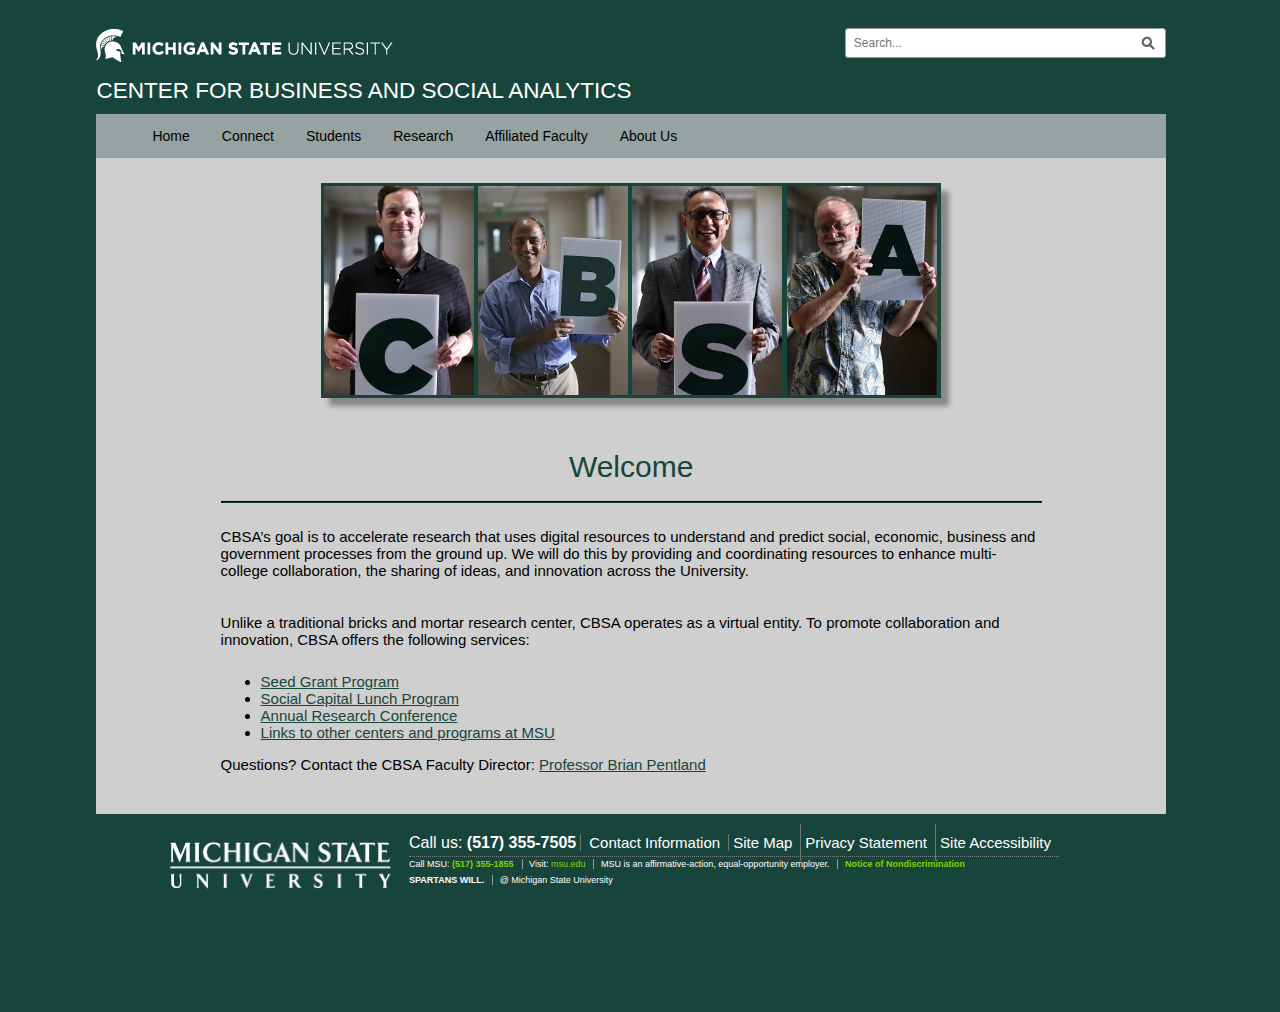
<file: web-app/index.html>
<!doctype html>
<html class="no-js" lang="en">
<head>
<meta charset="utf-8">
<meta http-equiv="x-ua-compatible" content="ie=edge">
<title>Center for Business and Social Analytics</title>
<meta name="description" content="">
<meta name="viewport" content="width=device-width, initial-scale=1">
<!-- External link (relative) to your main stylesheet -->
<link rel="stylesheet" href="css/screen.css">
<!-- External link (relative) to your javascript file -->
<script src="js/index.js"></script>
</head>
<body>
<div id="fb-root"></div>
<script>(function(d, s, id) {
            var js, fjs = d.getElementsByTagName(s)[0];
            if (d.getElementById(id)) return;
            js = d.createElement(s); js.id = id;
            js.src = "//connect.facebook.net/en_US/sdk.js#xfbml=1&version=v2.8";
            fjs.parentNode.insertBefore(js, fjs);
          	}(document, 'script', 'facebook-jssdk'));
          </script>
<header>
  <div id="masthead-logo"> <img id ="msulogo" src="images/masthead-helmet-white.png" alt="MSU masthead logo" /> </div>
  <div id="search-tool-box"> 
    <!-- if you are using u.search.msu.edu use the following form values --> 
    <!-- action should be equal to //u.search.msu.edu/index.php when using u.search.msu.edu -->
    <form>
      <input id="q" placeholder="Search..."/>
      <input id="btn_search" type="submit" value=""/>
    </form>
  </div>
</header>
<h1>CENTER FOR BUSINESS AND SOCIAL ANALYTICS</h1>
<body>

<ul class="topnav" id="myTopnav">
  <li><a href="index.html">Home</a></li>
  <li><a href="connect.html">Connect</a></li>
  <li><a href="students.html">Students</a></li>
  <li><a href="research.html">Research</a></li>
  <li><a href="affiliated_faculty.html">Affiliated Faculty</a></li>
  <li><a href="about_us.html">About Us</a></li>
  <li class="icon">
    <a href="javascript:void(0);" style="font-size:15px;" onclick="myFunction()">☰</a>
  </li>
</ul>
<script>
function myFunction() {
    var x = document.getElementById("myTopnav");
    if (x.className === "topnav") {
        x.className += " responsive";
    } else {
        x.className = "topnav";
    }
}
</script>

</body>

<section>
  <div class="main">
    <div class="section-1">
    	<div class="logo-format">
		  <div class="CBSA-logo">
			<div id="imageC"></div>
			<div id="imageB"></div>
			<div id="imageS"></div>
			<div id="imageA"></div>
		  </div>
		</div>
      <br>
      <h2>Welcome</h2>
      <hr>
      <p class="welcome-info">CBSA’s goal is to accelerate research that uses digital resources to understand and predict social, economic, business and government processes from the ground up.  We will do this by providing and coordinating resources to enhance multi-college collaboration, the sharing of ideas, and innovation across the University.</p>
      <p class="welcome-info">Unlike a traditional bricks and mortar research center, CBSA operates as a virtual entity. To promote collaboration and innovation, CBSA offers the following services:</p>
      <ul>
        <li><a href="http://cbsa.msu.edu/index.php/seed-grant-program-2/">Seed Grant Program</a></li>
        <li><a href="http://cbsa.msu.edu/index.php/lunch/" target="_blank">Social Capital Lunch Program</a></li>
        <li><a href="http://cbsa.msu.edu/index.php/first-annual-conference-sequences-and-traces/">Annual Research Conference</a></li>
        <li><a href="http://cbsa.msu.edu/index.php/campus-resources/">Links to other centers and programs at MSU</a></li>
      </ul>
      <p>Questions?  Contact the CBSA Faculty Director: <a href="mailto:pentlan2@msu.edu?Subject=" target="_top">Professor Brian Pentland</a></p>
      <script type="text/javascript">
             doC();
             doB();
             doS();
             doA();
         </script> 
    </div>
  </div>
</section>
<footer>
  <div class="MSUwrapper dark-background" id="MSUstandardFooter" role="contentinfo"> <!-- class ’light-background' sets link colors -->
    <div class="fourMSUcolumns" id="standard-footer-MSU-wordmark"> <a href="http://www.msu.edu"> <!-- Use green MSU wordmark --> 
      <img alt="Michigan State University Wordmark" class="screen-msuwordmark" src="images/msu-wordmark-white-221x47.png" height="47" width="221" /> </a> </div>
    <div class="twelveMSUcolumns"> 
      <!-- change the css to using nth child instead of classes!!!!!!-->
      <div id="standard-footer-site-links">
        <ul>
          <li>Call us: <strong>(517) 355-7505</strong>
          <li><a href="/contact">Contact Information</a>
          <li><a href="/site-map">Site Map</a>
          <li><a href="/privacy-statement">Privacy Statement</a>
          <li><a href="/accessibility">Site Accessibility</a>
        </ul>
      </div>
      <div id="standard-footer-MSU-info">
        <ul>
          <li>Call MSU: <span class="msu-phone"><strong>(517) 355-1855</strong></span></li>
          <li>Visit: <strong><a href="http://msu.edu">msu.edu</a></strong></li>
          <li>MSU is an affirmative-action, equal-opportunity employer.</li>
          <li><a href="http://oie.msu.edu/"><strong>Notice of Nondiscrimination</strong></a></li>
        </ul>
        <ul>
          <li class="spartans-will">Spartans Will.</li>
          <li>@ Michigan State University</li>
        </ul>
      </div>
    </div>
  </div>
</footer>

<!-- ================================================== --> 

<!-- Add your site content here --> 
<!-- Relative URL image link example -->
</body>
</html>
</file>
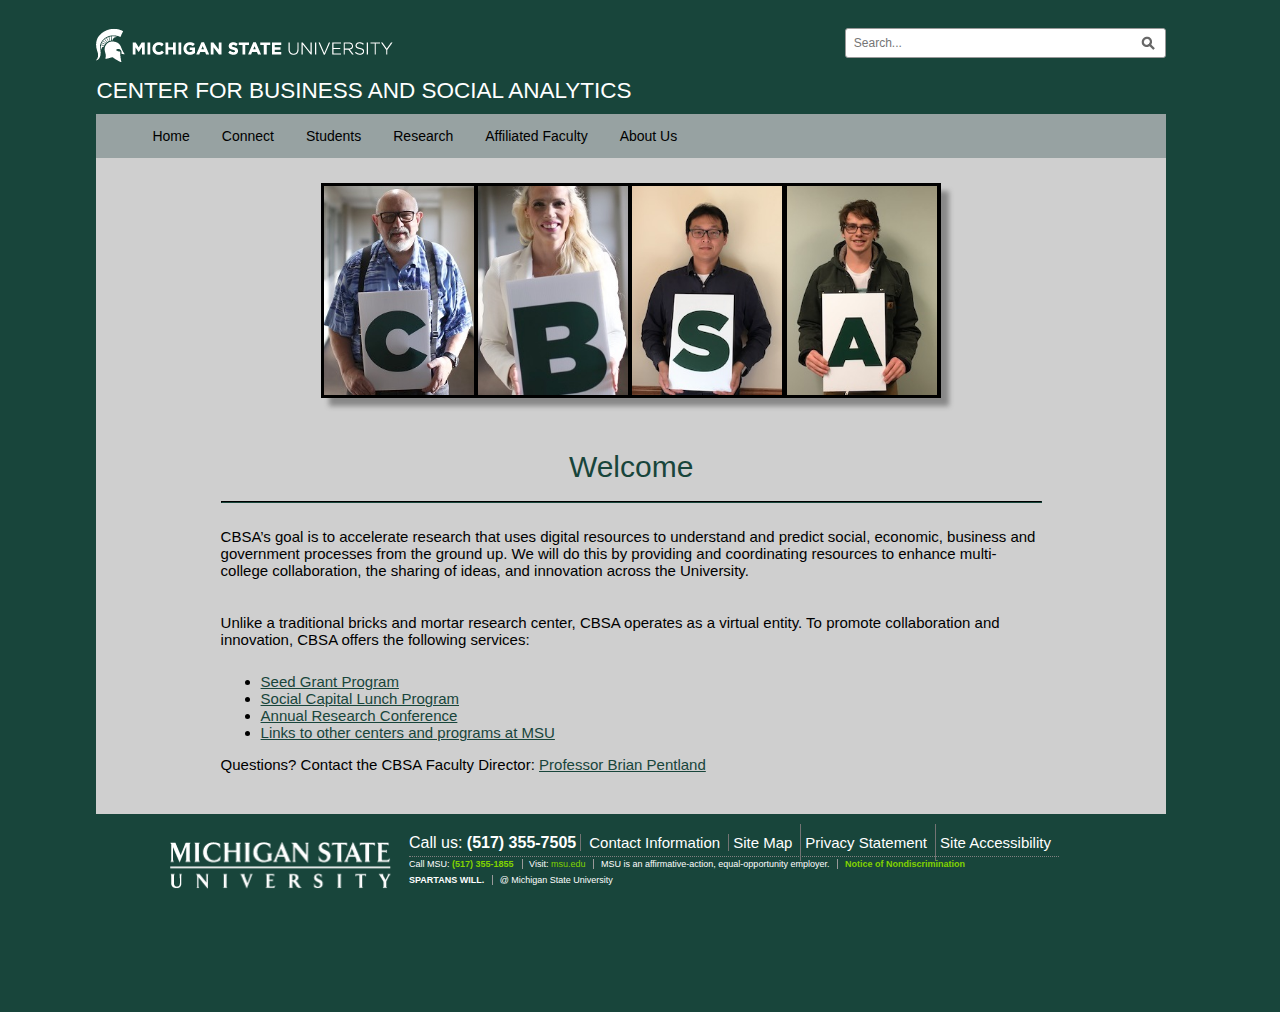
<file: grails-app/assets/cbsa/index.html>
<!doctype html>
<html class="no-js" lang="en">
<head>
<meta charset="utf-8">
<meta http-equiv="x-ua-compatible" content="ie=edge">
<title>Center for Business and Social Analytics</title>
<meta name="description" content="">
<meta name="viewport" content="width=device-width, initial-scale=1">
<!-- External link (relative) to your main stylesheet -->
<link rel="stylesheet" href="css/screen.css">
<!-- External link (relative) to your javascript file -->
<script src="js/index.js"></script>
</head>
<body>
<div id="fb-root"></div>
<script>(function(d, s, id) {
            var js, fjs = d.getElementsByTagName(s)[0];
            if (d.getElementById(id)) return;
            js = d.createElement(s); js.id = id;
            js.src = "//connect.facebook.net/en_US/sdk.js#xfbml=1&version=v2.8";
            fjs.parentNode.insertBefore(js, fjs);
          	}(document, 'script', 'facebook-jssdk'));
</script>
<header>
  <div id="masthead-logo"> <img id ="msulogo" src="images/masthead-helmet-white.png" alt="MSU masthead logo" /> </div>
  <div id="search-tool-box"> 
    <!-- if you are using u.search.msu.edu use the following form values --> 
    <!-- action should be equal to //u.search.msu.edu/index.php when using u.search.msu.edu -->
    <form>
      <input id="q" placeholder="Search..."/>
      <input id="btn_search" type="submit" value=""/>
    </form>
  </div>
</header>
<h1>CENTER FOR BUSINESS AND SOCIAL ANALYTICS</h1>
<body>

<ul class="topnav" id="myTopnav">
  <li><a href="index.html">Home</a></li>
  <li><a href="connect.html">Connect</a></li>
  <li><a href="students.html">Students</a></li>
  <li><a href="research.html">Research</a></li>
  <li><a href="affiliated_faculty.html">Affiliated Faculty</a></li>
  <li><a href="about_us.html">About Us</a></li>
  <li class="icon">
    <a href="javascript:void(0);" style="font-size:15px;" onclick="myFunction()">☰</a>
  </li>
</ul>
<script>
function myFunction() {
    var x = document.getElementById("myTopnav");
    if (x.className === "topnav") {
        x.className += " responsive";
    } else {
        x.className = "topnav";
    }
}
</script>

</body>

<section>
  <div class="main">
    <div class="section-1">
    	<div class="logo-format">
		  <div class="CBSA-logo">
			<div id="imageC"></div>
			<div id="imageB"></div>
			<div id="imageS"></div>
			<div id="imageA"></div>
		  </div>
		</div>
      <br>
      <h2>Welcome</h2>
      <hr>
      <p class="welcome-info">CBSA’s goal is to accelerate research that uses digital resources to understand and predict social, economic, business and government processes from the ground up.  We will do this by providing and coordinating resources to enhance multi-college collaboration, the sharing of ideas, and innovation across the University.</p>
      <p class="welcome-info">Unlike a traditional bricks and mortar research center, CBSA operates as a virtual entity. To promote collaboration and innovation, CBSA offers the following services:</p>
      <ul>
        <li><a href="http://cbsa.msu.edu/index.php/seed-grant-program-2/">Seed Grant Program</a></li>
        <li><a href="http://cbsa.msu.edu/index.php/lunch/" target="_blank">Social Capital Lunch Program</a></li>
        <li><a href="http://cbsa.msu.edu/index.php/first-annual-conference-sequences-and-traces/">Annual Research Conference</a></li>
        <li><a href="http://cbsa.msu.edu/index.php/campus-resources/">Links to other centers and programs at MSU</a></li>
      </ul>
      <p>Questions?  Contact the CBSA Faculty Director: <a href="mailto:pentlan2@msu.edu?Subject=" target="_top">Professor Brian Pentland</a></p>
      <script type="text/javascript">
             doC();
             doB();
             doS();
             doA();
         </script> 
    </div>
  </div>
</section>
<footer>
  <div class="MSUwrapper dark-background" id="MSUstandardFooter" role="contentinfo"> <!-- class ’light-background' sets link colors -->
    <div class="fourMSUcolumns" id="standard-footer-MSU-wordmark"> <a href="http://www.msu.edu"> <!-- Use green MSU wordmark --> 
      <img alt="Michigan State University Wordmark" class="screen-msuwordmark" src="images/msu-wordmark-white-221x47.png" height="47" width="221" /> </a> </div>
    <div class="twelveMSUcolumns"> 
      <!-- change the css to using nth child instead of classes!!!!!!-->
      <div id="standard-footer-site-links">
        <ul>
          <li>Call us: <strong>(517) 355-7505</strong>
          <li><a href="/contact">Contact Information</a>
          <li><a href="/site-map">Site Map</a>
          <li><a href="/privacy-statement">Privacy Statement</a>
          <li><a href="/accessibility">Site Accessibility</a>
        </ul>
      </div>
      <div id="standard-footer-MSU-info">
        <ul>
          <li>Call MSU: <span class="msu-phone"><strong>(517) 355-1855</strong></span></li>
          <li>Visit: <strong><a href="http://msu.edu">msu.edu</a></strong></li>
          <li>MSU is an affirmative-action, equal-opportunity employer.</li>
          <li><a href="http://oie.msu.edu/"><strong>Notice of Nondiscrimination</strong></a></li>
        </ul>
        <ul>
          <li class="spartans-will">Spartans Will.</li>
          <li>@ Michigan State University</li>
        </ul>
      </div>
    </div>
  </div>
</footer>

<!-- ================================================== --> 

<!-- Add your site content here --> 
<!-- Relative URL image link example -->
</body>
</html>
</file>
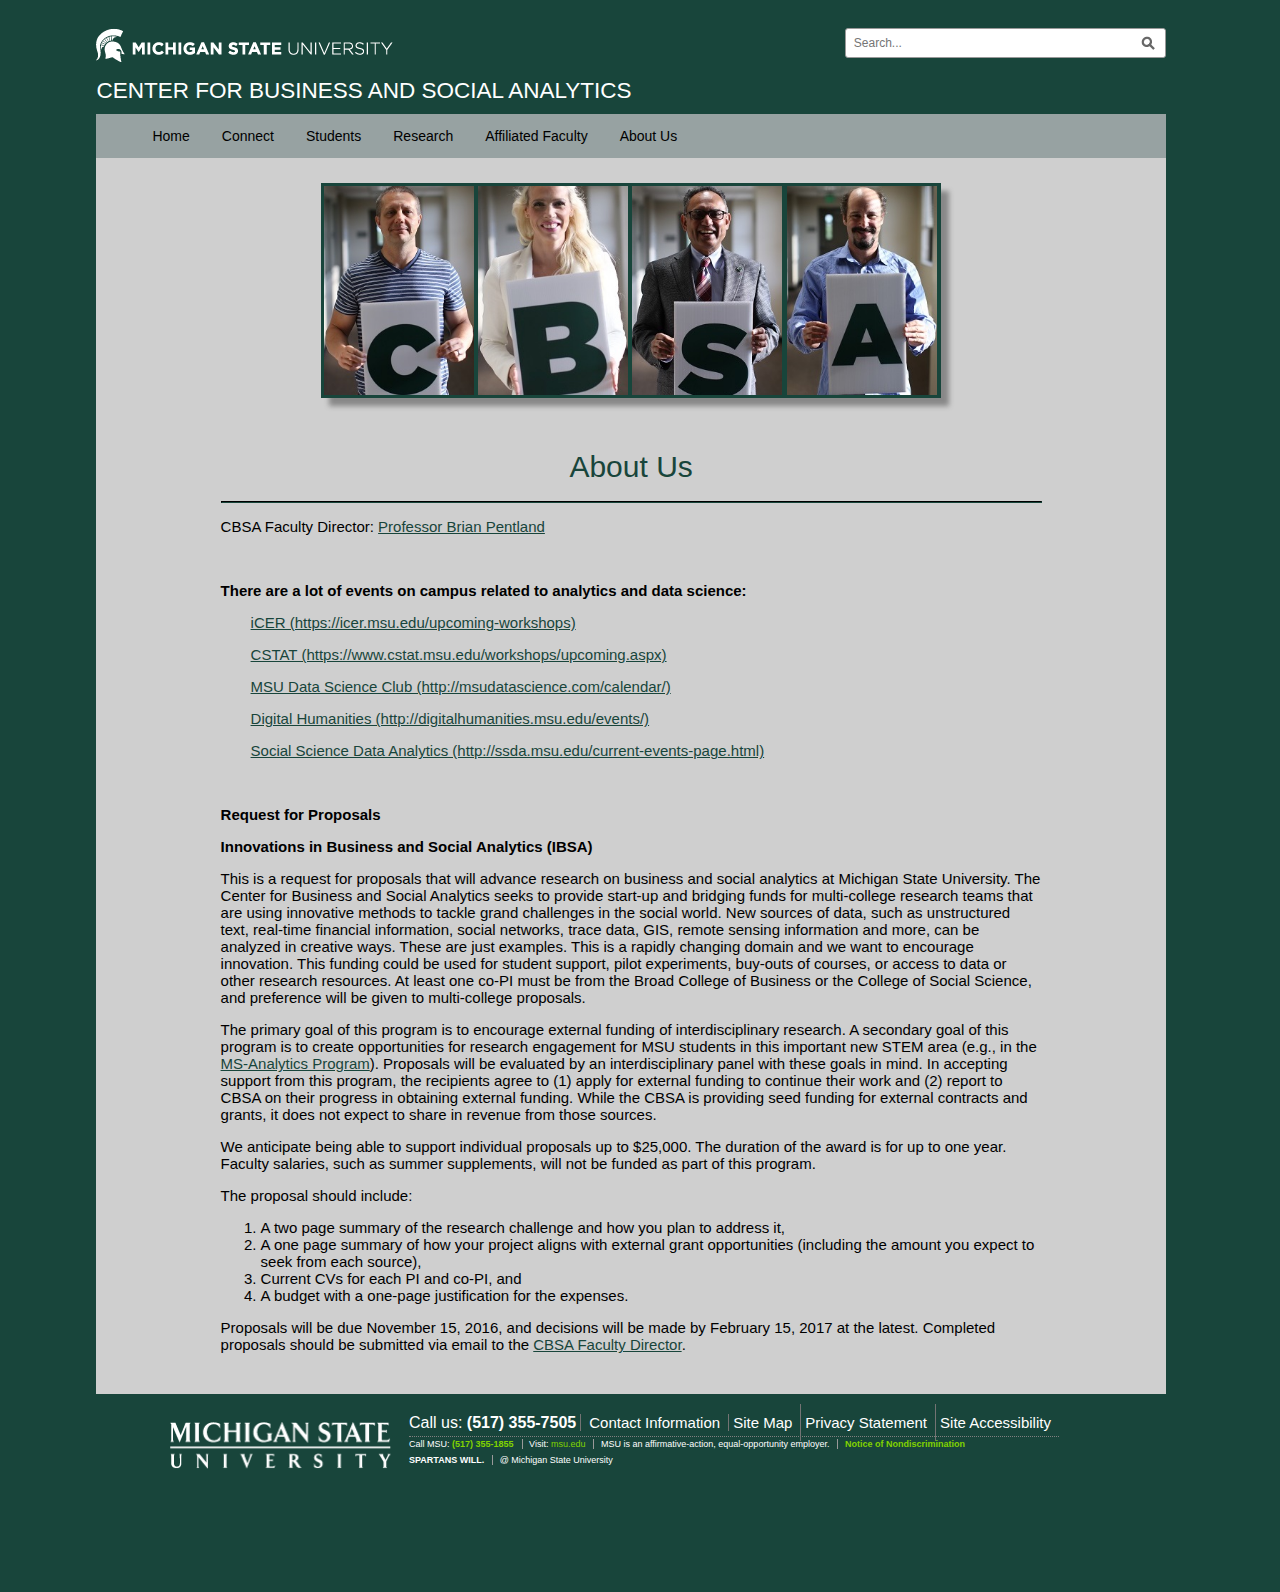
<file: web-app/about_us.html>
<!doctype html>
<html class="no-js" lang="en">
    <head>
        <meta charset="utf-8">
        <meta http-equiv="x-ua-compatible" content="ie=edge">
        <title>About Us | Center for Business and Social Analytics</title>
        <meta name="description" content="">
        <meta name="viewport" content="width=device-width, initial-scale=1">
        <!-- External link (relative) to your main stylesheet -->
        <link rel="stylesheet" href="css/screen.css">
        <!-- External link (relative) to your javascript file -->
        <script src="js/index.js"></script>    
    </head>
    <body>
      <div id="fb-root"></div>
		  <script>(function(d, s, id) {
            var js, fjs = d.getElementsByTagName(s)[0];
            if (d.getElementById(id)) return;
            js = d.createElement(s); js.id = id;
            js.src = "//connect.facebook.net/en_US/sdk.js#xfbml=1&version=v2.8";
            fjs.parentNode.insertBefore(js, fjs);
          	}(document, 'script', 'facebook-jssdk'));
          </script>
      <header>
      	<div id="masthead-logo">
          <img src="images/masthead-helmet-white.png" alt="MSU masthead logo" />
        </div>
        <div id="search-tool-box">
      	<!-- if you are using u.search.msu.edu use the following form values -->
      	<!-- action should be equal to //u.search.msu.edu/index.php when using u.search.msu.edu -->
            <form>
                <input id="q" placeholder="Search..."/>
                <input id="btn_search" type="submit" value=""/>
            </form>
        </div>
      </header>
      <h1>CENTER FOR BUSINESS AND SOCIAL ANALYTICS</h1>
      <body>
    
    <ul class="topnav" id="myTopnav">
      <li><a href="index.html">Home</a></li>
      <li><a href="connect.html">Connect</a></li>
      <li><a href="students.html">Students</a></li>
      <li><a href="research.html">Research</a></li>
      <li><a href="affiliated_faculty.html">Affiliated Faculty</a></li>
      <li><a href="about_us.html">About Us</a></li>
      <li class="icon">
        <a href="javascript:void(0);" style="font-size:15px;" onclick="myFunction()">☰</a>
      </li>
    </ul>
    <script>
    function myFunction() {
        var x = document.getElementById("myTopnav");
        if (x.className === "topnav") {
            x.className += " responsive";
        } else {
            x.className = "topnav";
        }
    }
    </script>
    
    </body>
      <section>
        <div class="main">
         <div class="section-1">
           <div class="logo-format">
			  <div class="CBSA-logo">
				<div id="imageC"></div>
				<div id="imageB"></div>
				<div id="imageS"></div>
				<div id="imageA"></div>
			  </div>
			</div>
           <br>
           <h2>About Us</h2>
           <hr>
           <p>CBSA Faculty Director: <a href="mailto:pentlan2@msu.edu?Subject=" target="_top">Professor Brian Pentland</a></p>
           <br>
           
             <div class="entry-content">
				 <p><strong>There are a lot of events on campus related to analytics and data science:</strong></p>
<p style="padding-left: 30px;"><a href="https://icer.msu.edu/upcoming-workshops" target="_blank">iCER (https://icer.msu.edu/upcoming-workshops)</a></p>
<p style="padding-left: 30px;"><a href="https://www.cstat.msu.edu/workshops/upcoming.aspx" target="_blank">CSTAT  (https://www.cstat.msu.edu/workshops/upcoming.aspx)</a></p>
<p style="padding-left: 30px;"><a href="http://msudatascience.com/calendar/" target="_blank">MSU Data Science Club  (http://msudatascience.com/calendar/)</a></p>
<p style="padding-left: 30px;"><a href="http://digitalhumanities.msu.edu/events/" target="_blank">Digital Humanities  (http://digitalhumanities.msu.edu/events/)</a></p>
<p style="padding-left: 30px;"><a href="http://ssda.msu.edu/current-events-page.html" target="_blank">Social Science Data Analytics  (http://ssda.msu.edu/current-events-page.html)</a></p>
     <br>
				 <p><strong>Request for Proposals</strong></p>
  <div class="entry-content">
	  <p><strong>Innovations in Business and Social Analytics (IBSA)</strong></p>
<p>This is a request for proposals that will advance research on business and social analytics at Michigan State University. The Center for Business and Social Analytics seeks to provide start-up and bridging funds for multi-college research teams that are using innovative methods to tackle grand challenges in the social world. New sources of data, such as unstructured text, real-time financial information, social networks, trace data, GIS, remote sensing information and more, can be analyzed in creative ways.  These are just examples.  This is a rapidly changing domain and we want to encourage innovation.  This funding could be used for student support, pilot experiments, buy-outs of courses, or access to data or other research resources.  At least one co-PI must be from the Broad College of Business or the College of Social Science, and preference will be given to multi-college proposals.</p>
<p>The primary goal of this program is to encourage external funding of interdisciplinary research.  A secondary goal of this program is to create opportunities for research engagement for MSU students in this important new STEM area (e.g., in the <a href="http://accounting.broad.msu.edu/welcome/ms-business-analytics/" target="_blank">MS-Analytics Program</a>).  Proposals will be evaluated by an interdisciplinary panel with these goals in mind.  In accepting support from this program, the recipients agree to (1) apply for external funding to continue their work and (2) report to CBSA on their progress in obtaining external funding.  While the CBSA is providing seed funding for external contracts and grants, it does not expect to share in revenue from those sources.</p>
<p>We anticipate being able to support individual proposals up to $25,000. The duration of the award is for up to one year. Faculty salaries, such as summer supplements, will not be funded as part of this program.</p>
<p>The proposal should include:</p>
<ol>
<li>A two page summary of the research challenge and how you plan to address it,</li>
<li>A one page summary of how your project aligns with external grant opportunities (including the amount you expect to seek from each source),</li>
<li>Current CVs for each PI and co-PI, and</li>
<li>A budget with a one-page justification for the expenses.</li>
</ol>
<p>Proposals will be due November 15, 2016, and decisions will be made by February 15, 2017 at the latest. Completed proposals should be submitted via email to the <a href="mailto:pentlan2@msu.edu">CBSA Faculty Director</a>.</p>
      </div>
      </div>
            
         <script type="text/javascript">
             doC();
             doB();
             doS();
             doA();
         </script>
         </div>
         <div class="section-2">
         	
              </div>
          </div>
        </div>
      </section>
      <footer>
        <div class="MSUwrapper dark-background" id="MSUstandardFooter" role="contentinfo">    <!-- class ’light-background' sets link colors -->
            <div class="fourMSUcolumns" id="standard-footer-MSU-wordmark">
                <a href="http://www.msu.edu">    <!-- Use green MSU wordmark -->
                    <img alt="Michigan State University Wordmark" class="screen-msuwordmark" src="images/msu-wordmark-white-221x47.png" height="47" width="221" />

                </a>
            </div>
            <div class="twelveMSUcolumns">
            <!-- change the css to using nth child instead of classes!!!!!!-->
                <div id="standard-footer-site-links">
                    <ul>
                        <li>Call us: <strong>(517) 355-7505</strong>
                        <li><a href="/contact">Contact Information</a>
                        <li><a href="/site-map">Site Map</a>
                        <li><a href="/privacy-statement">Privacy Statement</a>
                        <li><a href="/accessibility">Site Accessibility</a>
                    </ul>
                </div>
                <div id="standard-footer-MSU-info">
                    <ul>
                        <li>Call MSU: <span class="msu-phone"><strong>(517) 355-1855</strong></span></li>
                        <li>Visit: <strong><a href="http://msu.edu">msu.edu</a></strong></li>
                        <li>MSU is an affirmative-action, equal-opportunity employer.</li>
                        <li><a href="http://oie.msu.edu/"><strong>Notice of Nondiscrimination</strong></a></li>
                    </ul>
                    <ul>
                        <li class="spartans-will">Spartans Will.</li>
                        <li>@ Michigan State University</li>
                    </ul>
                </div>
            </div>
        </div>
      </footer>

<!-- ================================================== -->

        <!-- Add your site content here -->
        <!-- Relative URL image link example -->
    </body>
</html>
</file>
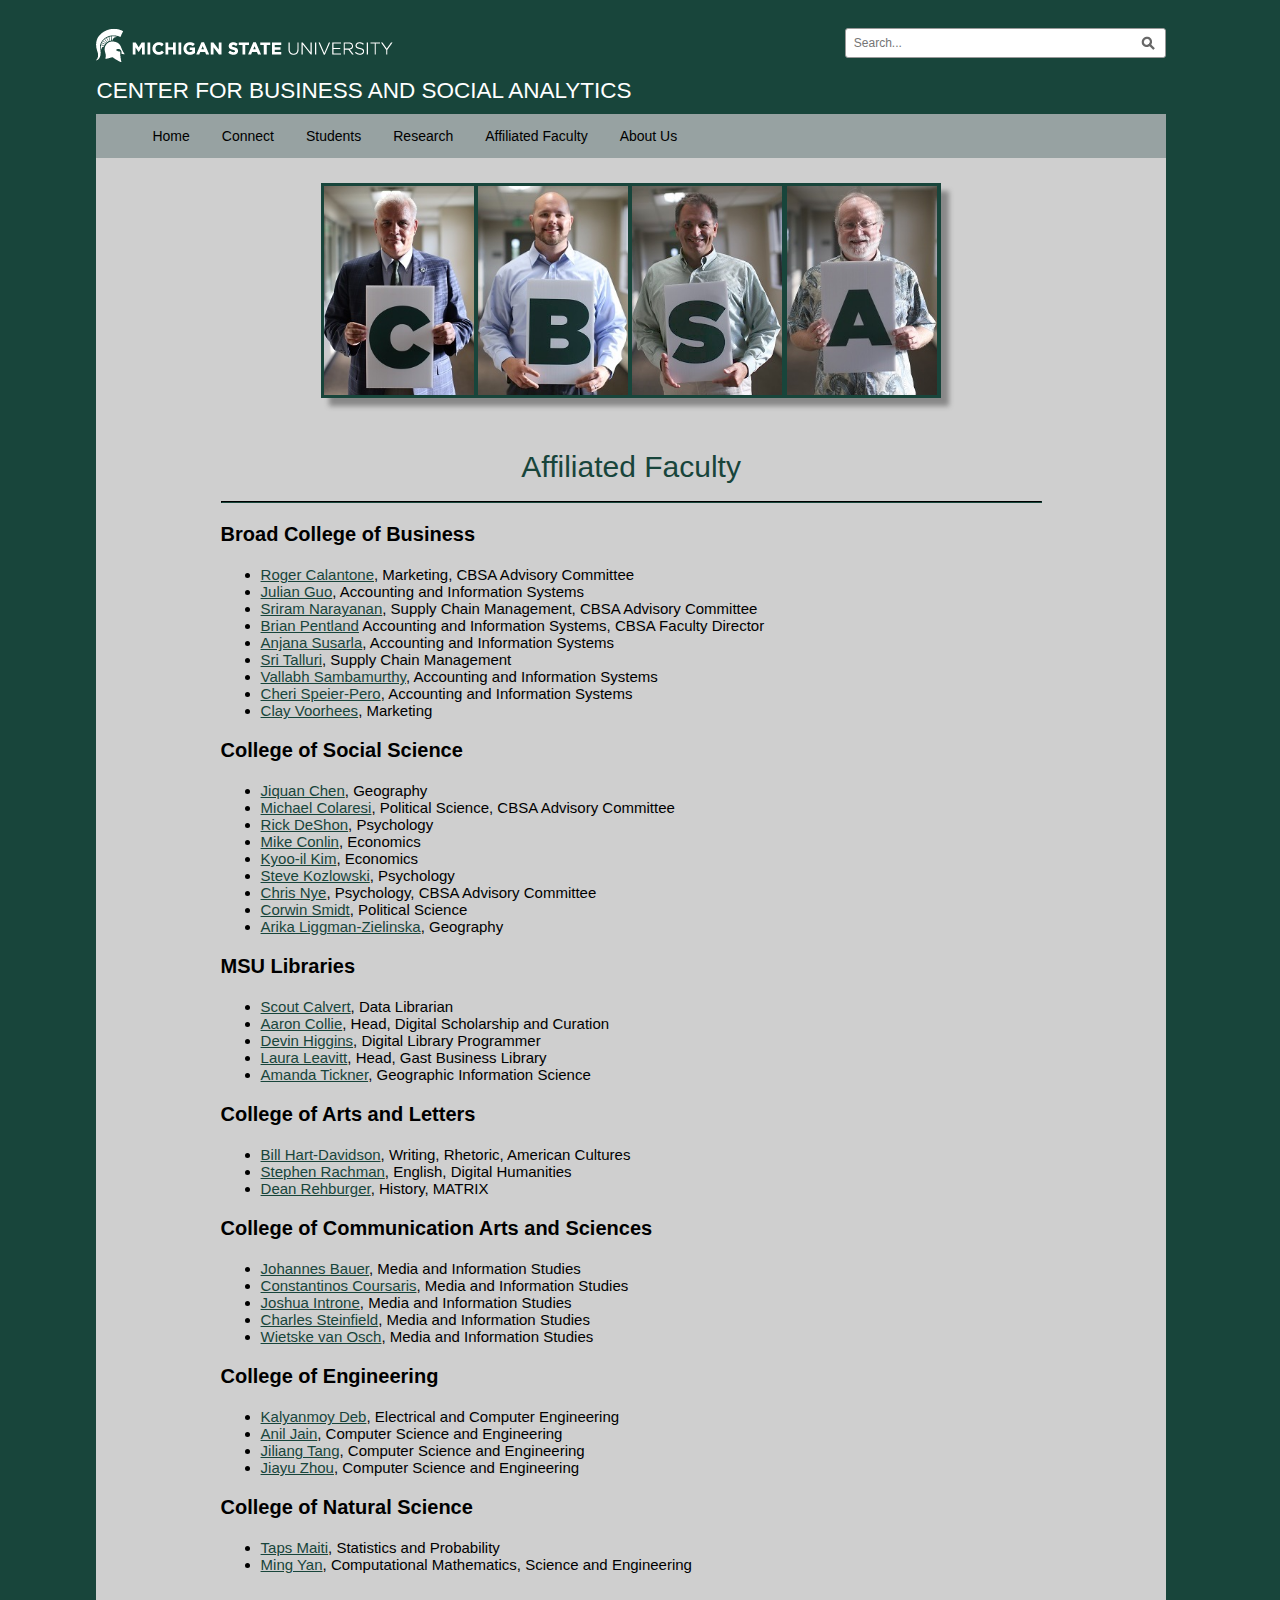
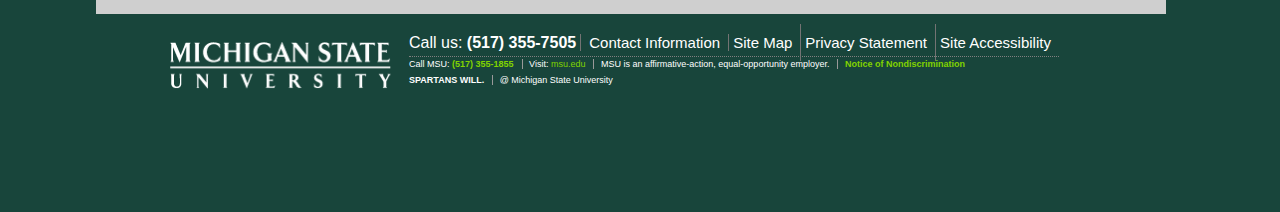
<file: web-app/affiliated_faculty.html>
<!doctype html>
<html class="no-js" lang="en">
    <head>
        <meta charset="utf-8">
        <meta http-equiv="x-ua-compatible" content="ie=edge">
        <title>Affiliated Faculty | Center for Business and Social Analytics</title>
        <meta name="description" content="">
        <meta name="viewport" content="width=device-width, initial-scale=1">
        <!-- External link (relative) to your main stylesheet -->
        <link rel="stylesheet" href="css/screen.css">
        <!-- External link (relative) to your javascript file -->
        <script src="js/index.js"></script>    
    </head>
    <body>
      <div id="fb-root"></div>
		  <script>(function(d, s, id) {
            var js, fjs = d.getElementsByTagName(s)[0];
            if (d.getElementById(id)) return;
            js = d.createElement(s); js.id = id;
            js.src = "//connect.facebook.net/en_US/sdk.js#xfbml=1&version=v2.8";
            fjs.parentNode.insertBefore(js, fjs);
          	}(document, 'script', 'facebook-jssdk'));
          </script>
      <header>
      	<div id="masthead-logo">
          <img src="images/masthead-helmet-white.png" alt="MSU masthead logo" />
        </div>
        <div id="search-tool-box">
      	<!-- if you are using u.search.msu.edu use the following form values -->
      	<!-- action should be equal to //u.search.msu.edu/index.php when using u.search.msu.edu -->
            <form>
                <input id="q" placeholder="Search..."/>
                <input id="btn_search" type="submit" value=""/>
            </form>
        </div>
      </header>
      <h1>CENTER FOR BUSINESS AND SOCIAL ANALYTICS</h1>
      <body>

    <ul class="topnav" id="myTopnav">
      <li><a href="index.html">Home</a></li>
      <li><a href="connect.html">Connect</a></li>
      <li><a href="students.html">Students</a></li>
      <li><a href="research.html">Research</a></li>
      <li><a href="affiliated_faculty.html">Affiliated Faculty</a></li>
      <li><a href="about_us.html">About Us</a></li>
      <li class="icon">
        <a href="javascript:void(0);" style="font-size:15px;" onclick="myFunction()">☰</a>
      </li>
    </ul>
    <script>
    function myFunction() {
        var x = document.getElementById("myTopnav");
        if (x.className === "topnav") {
            x.className += " responsive";
        } else {
            x.className = "topnav";
        }
    }
    </script>
    
    </body>
      <section>
        <div class="main">
         <div class="section-1">
           <div class="logo-format">
			  <div class="CBSA-logo">
				<div id="imageC"></div>
				<div id="imageB"></div>
				<div id="imageS"></div>
				<div id="imageA"></div>
			  </div>
			</div>
           <br>
           <h2>Affiliated Faculty</h2>
           <hr>
           
           
           
  <div class="entry-content">
    <h3><strong>Broad College of Business</strong></h3>
<ul>
<li><a href="http://broad.msu.edu/facultystaff/rogercal/" target="_blank">Roger Calantone</a>, Marketing, CBSA Advisory Committee</li>
<li><a href="http://broad.msu.edu/facultystaff/guochen8/" target="_blank">Julian Guo</a>, Accounting and Information Systems</li>
<li><a href="http://broad.msu.edu/facultystaff/narayanan" target="_blank">Sriram Narayanan</a>, Supply Chain Management, CBSA Advisory Committee</li>
<li><a href="https://msu.edu/~pentlan2/" target="_blank">Brian Pentland</a> Accounting and Information Systems, CBSA Faculty Director</li>
<li><a href="http://broad.msu.edu/facultystaff/asusarla/" target="_blank">Anjana Susarla</a>, Accounting and Information Systems</li>
<li><a href="http://broad.msu.edu/facultystaff/talluri/" target="_blank">Sri Talluri</a>, Supply Chain Management</li>
<li><a href="http://broad.msu.edu/facultystaff/sambamurthy/" target="_blank">Vallabh Sambamurthy</a>, Accounting and Information Systems</li>
<li><a href="http://broad.msu.edu/facultystaff/cspero/" target="_blank">Cheri Speier-Pero</a>, Accounting and Information Systems</li>
<li><a href="http://broad.msu.edu/facultystaff/voorhees/" target="_blank">Clay Voorhees</a>, Marketing</li>
</ul>
<h3><strong>College of Social Science</strong></h3>
<ul>
<li><a href="http://geo.msu.edu/people/chen-jiquan/" target="_blank">Jiquan Chen</a>, Geography</li>
<li><a href="http://www.michaelcolaresi.com/Site/Welcome.html" target="_blank">Michael Colaresi</a>, Political Science, CBSA Advisory Committee</li>
<li><a href="http://psychology.msu.edu/Faculty/FacultyMember.aspx?netid=deshon" target="_blank">Rick DeShon</a>, Psychology</li>
<li><a href="https://www.msu.edu/~conlinmi/" target="_blank">Mike Conlin</a>, Economics</li>
<li><a href="http://www.msu.edu/~kyookim" target="_blank">Kyoo-il Kim</a>, Economics</li>
<li><a href="http://iopsych.msu.edu/koz/main.htm" target="_blank">Steve Kozlowski</a>, Psychology</li>
<li><a href="http://psychology.msu.edu/Faculty/FacultyMember.aspx?netid=nyechris" target="_blank">Chris Nye</a>, Psychology, CBSA Advisory Committee</li>
<li><a href="http://polisci.msu.edu/index.php/people/faculty/item/faculty/corwin-smidt" target="_blank">Corwin Smidt</a>, Political Science</li>
<li><a href="https://www.msu.edu/~ligmannz/" target="_blank">Arika Liggman-Zielinska</a>, Geography</li>
</ul>
<h3><strong>MSU Libraries</strong></h3>
<ul>
<li><a href="https://www.lib.msu.edu/contact/libstaff-listing/?id=calvert4" target="_blank">Scout Calvert</a>, Data Librarian</li>
<li><a href="http://staff.lib.msu.edu/collie/" target="_blank">Aaron Collie</a>, Head, Digital Scholarship and Curation</li>
<li><a href="http://digitalhumanities.msu.edu/employees/devin-higgins/" target="_blank">Devin Higgins</a>, Digital Library Programmer</li>
<li><a href="http://broad.msu.edu/facultystaff/leavitt/" target="_blank">Laura Leavitt</a>, Head, Gast Business Library</li>
<li><a href="https://www.lib.msu.edu/contact/libstaff-listing/?id=atickner" target="_blank">Amanda Tickner</a>, Geographic Information Science</li>
</ul>
<h3><strong>College of Arts and Letters</strong></h3>
<ul>
<li><a href="http://wrac.msu.edu/people/faculty/william-hart-davidson/" target="_blank">Bill Hart-Davidson</a>, Writing, Rhetoric, American Cultures</li>
<li class="entry-title"><a title="Permalink to Stephen Rachman" href="http://digitalhumanities.msu.edu/employees/stephen-rachman/" rel="bookmark">Stephen Rachman</a>, English, Digital Humanities</li>
<li><a href="http://www2.matrix.msu.edu/people/dean-rehberger/" target="_blank">Dean Rehburger</a>, History, MATRIX</li>
</ul>
<h3><strong>College of Communication Arts and Sciences</strong></h3>
<ul>
<li><a href="https://msu.edu/~bauerj/" target="_blank">Johannes Bauer</a>, Media and Information Studies</li>
<li><a href="http://www.coursaris.com/" target="_blank">Constantinos Coursaris</a>, Media and Information Studies</li>
<li><a href="http://cas.msu.edu/people/faculty-staff/staff-listing/name/joshua-introne/" target="_blank">Joshua Introne</a>, Media and Information Studies</li>
<li><a href="https://www.msu.edu/~steinfie/" target="_blank">Charles Steinfield</a>, Media and Information Studies</li>
<li><a href="https://www.drvanosch.com/" target="_blank">Wietske van Osch</a>, Media and Information Studies</li>
</ul>
<h3><strong>College of Engineering</strong></h3>
<ul>
<li><a href="http://www.egr.msu.edu/~kdeb/" target="_blank">Kalyanmoy Deb</a>, Electrical and Computer Engineering</li>
<li><a href="http://jain.egr.msu.edu/" target="_blank">Anil Jain</a>, Computer Science and Engineering</li>
<li><a href="http://www.cse.msu.edu/~tangjili/" target="_blank">Jiliang Tang</a>, Computer Science and Engineering</li>
<li><a href="http://jiayuzhou.github.io" target="_blank">Jiayu Zhou</a>, Computer Science and Engineering</li>
</ul>
<h3><strong>College of Natural Science</strong></h3>
<ul>
<li><a href="http://www.stt.msu.edu/users/maiti/" target="_blank">Taps Maiti</a>, Statistics and Probability</li>
<li><a href="https://cmse.msu.edu/directory/faculty/ming-yan/" target="_blank">Ming Yan</a>, Computational Mathematics, Science and Engineering</li>
</ul>
      </div>
            
         <script type="text/javascript">
             doC();
             doB();
             doS();
             doA();
         </script>
         </div>
         <div class="section-2">
         	
          </div>
        </div>
      </section>
      <footer>
        <div class="MSUwrapper dark-background" id="MSUstandardFooter" role="contentinfo">    <!-- class ’light-background' sets link colors -->
            <div class="fourMSUcolumns" id="standard-footer-MSU-wordmark">
                <a href="http://www.msu.edu">    <!-- Use green MSU wordmark -->
                    <img alt="Michigan State University Wordmark" class="screen-msuwordmark" src="images/msu-wordmark-white-221x47.png" height="47" width="221" />

                </a>
            </div>
            <div class="twelveMSUcolumns">
            <!-- change the css to using nth child instead of classes!!!!!!-->
                <div id="standard-footer-site-links">
                    <ul>
                        <li>Call us: <strong>(517) 355-7505</strong>
                        <li><a href="/contact">Contact Information</a>
                        <li><a href="/site-map">Site Map</a>
                        <li><a href="/privacy-statement">Privacy Statement</a>
                        <li><a href="/accessibility">Site Accessibility</a>
                    </ul>
                </div>
                <div id="standard-footer-MSU-info">
                    <ul>
                        <li>Call MSU: <span class="msu-phone"><strong>(517) 355-1855</strong></span></li>
                        <li>Visit: <strong><a href="http://msu.edu">msu.edu</a></strong></li>
                        <li>MSU is an affirmative-action, equal-opportunity employer.</li>
                        <li><a href="http://oie.msu.edu/"><strong>Notice of Nondiscrimination</strong></a></li>
                    </ul>
                    <ul>
                        <li class="spartans-will">Spartans Will.</li>
                        <li>@ Michigan State University</li>
                    </ul>
                </div>
            </div>
        </div>
      </footer>

<!-- ================================================== -->

        <!-- Add your site content here -->
        <!-- Relative URL image link example -->
    </body>
</html>
</file>
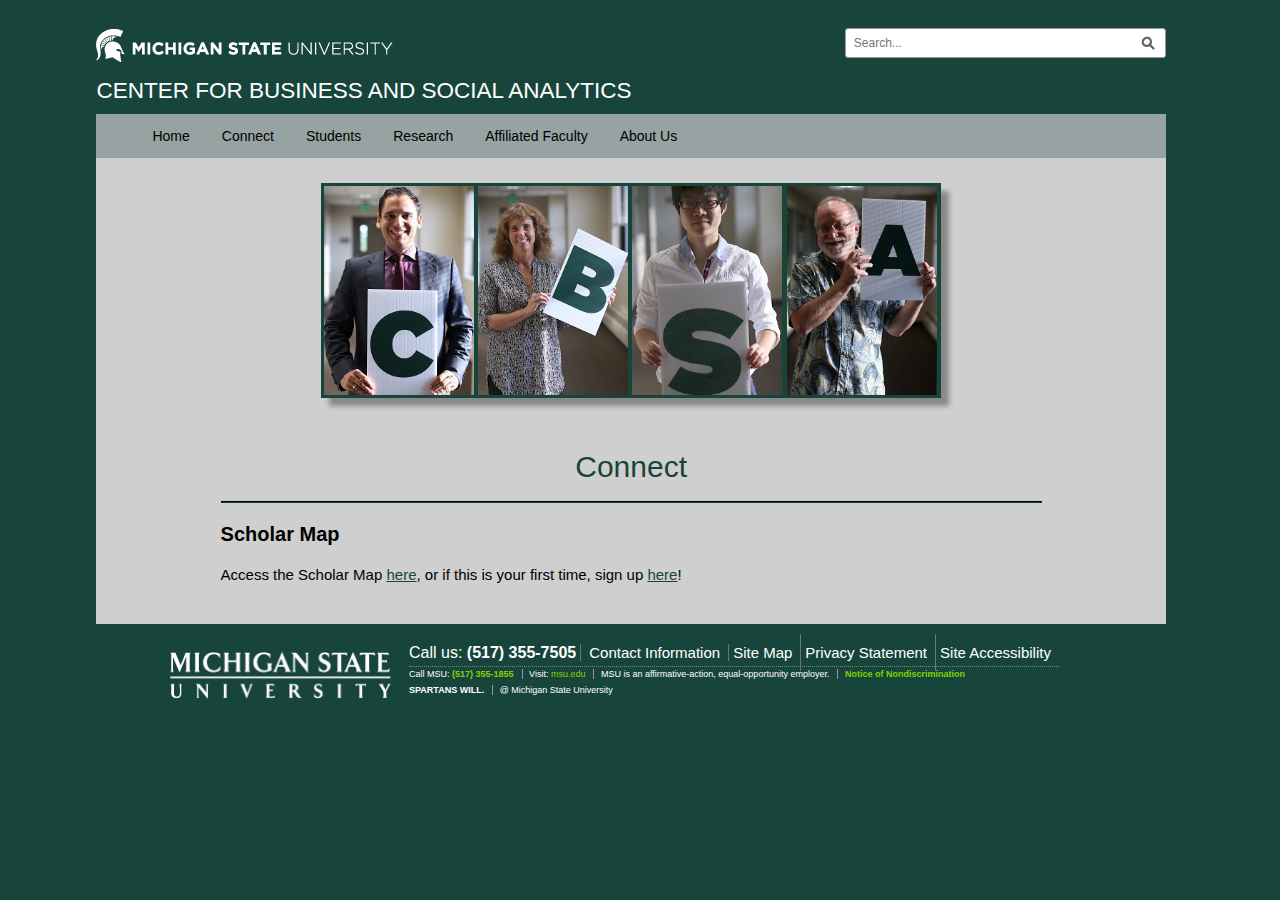
<file: web-app/connect.html>
<!doctype html>
<html class="no-js" lang="en">
    <head>
        <meta charset="utf-8">
        <meta http-equiv="x-ua-compatible" content="ie=edge">
        <title>Connect | Center for Business and Social Analytics</title>
        <meta name="description" content="">
        <meta name="viewport" content="width=device-width, initial-scale=1">
        <!-- External link (relative) to your main stylesheet -->
        <link rel="stylesheet" href="css/screen.css">
        <!-- External link (relative) to your javascript file -->
        <script src="js/index.js"></script>    
    </head>
    <body>
      <div id="fb-root"></div>
		  <script>(function(d, s, id) {
            var js, fjs = d.getElementsByTagName(s)[0];
            if (d.getElementById(id)) return;
            js = d.createElement(s); js.id = id;
            js.src = "//connect.facebook.net/en_US/sdk.js#xfbml=1&version=v2.8";
            fjs.parentNode.insertBefore(js, fjs);
          	}(document, 'script', 'facebook-jssdk'));
          </script>
      <header>
      	<div id="masthead-logo">
          <img src="images/masthead-helmet-white.png" alt="MSU masthead logo" />
        </div>
        <div id="search-tool-box">
      	<!-- if you are using u.search.msu.edu use the following form values -->
      	<!-- action should be equal to //u.search.msu.edu/index.php when using u.search.msu.edu -->
            <form>
                <input id="q" placeholder="Search..."/>
                <input id="btn_search" type="submit" value=""/>
            </form>
        </div>
      </header>
      <h1>CENTER FOR BUSINESS AND SOCIAL ANALYTICS</h1>
     <body>

        <ul class="topnav" id="myTopnav">
          <li><a href="index.html">Home</a></li>
          <li><a href="connect.html">Connect</a></li>
          <li><a href="students.html">Students</a></li>
          <li><a href="research.html">Research</a></li>
          <li><a href="affiliated_faculty.html">Affiliated Faculty</a></li>
          <li><a href="about_us.html">About Us</a></li>
          <li class="icon">
            <a href="javascript:void(0);" style="font-size:15px;" onclick="myFunction()">☰</a>
          </li>
        </ul>
        <script>
        function myFunction() {
            var x = document.getElementById("myTopnav");
            if (x.className === "topnav") {
                x.className += " responsive";
            } else {
                x.className = "topnav";
            }
        }
        </script>
        
        </body>
      <section>
        <div class="main">
         <div class="section-1">
           <div class="logo-format">
			  <div class="CBSA-logo">
				<div id="imageC"></div>
				<div id="imageB"></div>
				<div id="imageS"></div>
				<div id="imageA"></div>
			  </div>
			</div>
           <br>
           <h2>Connect</h2>    
           <hr>

           <h3>Scholar Map</h3>
           <p>Access the Scholar Map <a href=" http://ec2-52-10-116-176.us-west-2.compute.amazonaws.com:8080/ScholarMap/" target="_blank">here</a>, or if this is your first time, sign up <a href="http://ec2-52-10-116-176.us-west-2.compute.amazonaws.com:8080/ScholarMap/login/auth" target="_blank">here</a>!</p>
           
            
         <script type="text/javascript">
             doC();
             doB();
             doS();
             doA();
         </script>
         </div>
         <div class="section-2">
         	
              </div>
          </div>
        </div>
      </section>
      <footer>
        <div class="MSUwrapper dark-background" id="MSUstandardFooter" role="contentinfo">    <!-- class ’light-background' sets link colors -->
            <div class="fourMSUcolumns" id="standard-footer-MSU-wordmark">
                <a href="http://www.msu.edu">    <!-- Use green MSU wordmark -->
                    <img alt="Michigan State University Wordmark" class="screen-msuwordmark" src="images/msu-wordmark-white-221x47.png" height="47" width="221" />

                </a>
            </div>
            <div class="twelveMSUcolumns">
            <!-- change the css to using nth child instead of classes!!!!!!-->
                <div id="standard-footer-site-links">
                    <ul>
                        <li>Call us: <strong>(517) 355-7505</strong>
                        <li><a href="/contact">Contact Information</a>
                        <li><a href="/site-map">Site Map</a>
                        <li><a href="/privacy-statement">Privacy Statement</a>
                        <li><a href="/accessibility">Site Accessibility</a>
                    </ul>
                </div>
                <div id="standard-footer-MSU-info">
                    <ul>
                        <li>Call MSU: <span class="msu-phone"><strong>(517) 355-1855</strong></span></li>
                        <li>Visit: <strong><a href="http://msu.edu">msu.edu</a></strong></li>
                        <li>MSU is an affirmative-action, equal-opportunity employer.</li>
                        <li><a href="http://oie.msu.edu/"><strong>Notice of Nondiscrimination</strong></a></li>
                    </ul>
                    <ul>
                        <li class="spartans-will">Spartans Will.</li>
                        <li>@ Michigan State University</li>
                    </ul>
                </div>
            </div>
        </div>
      </footer>

<!-- ================================================== -->

        <!-- Add your site content here -->
        <!-- Relative URL image link example -->
    </body>
</html>
</file>
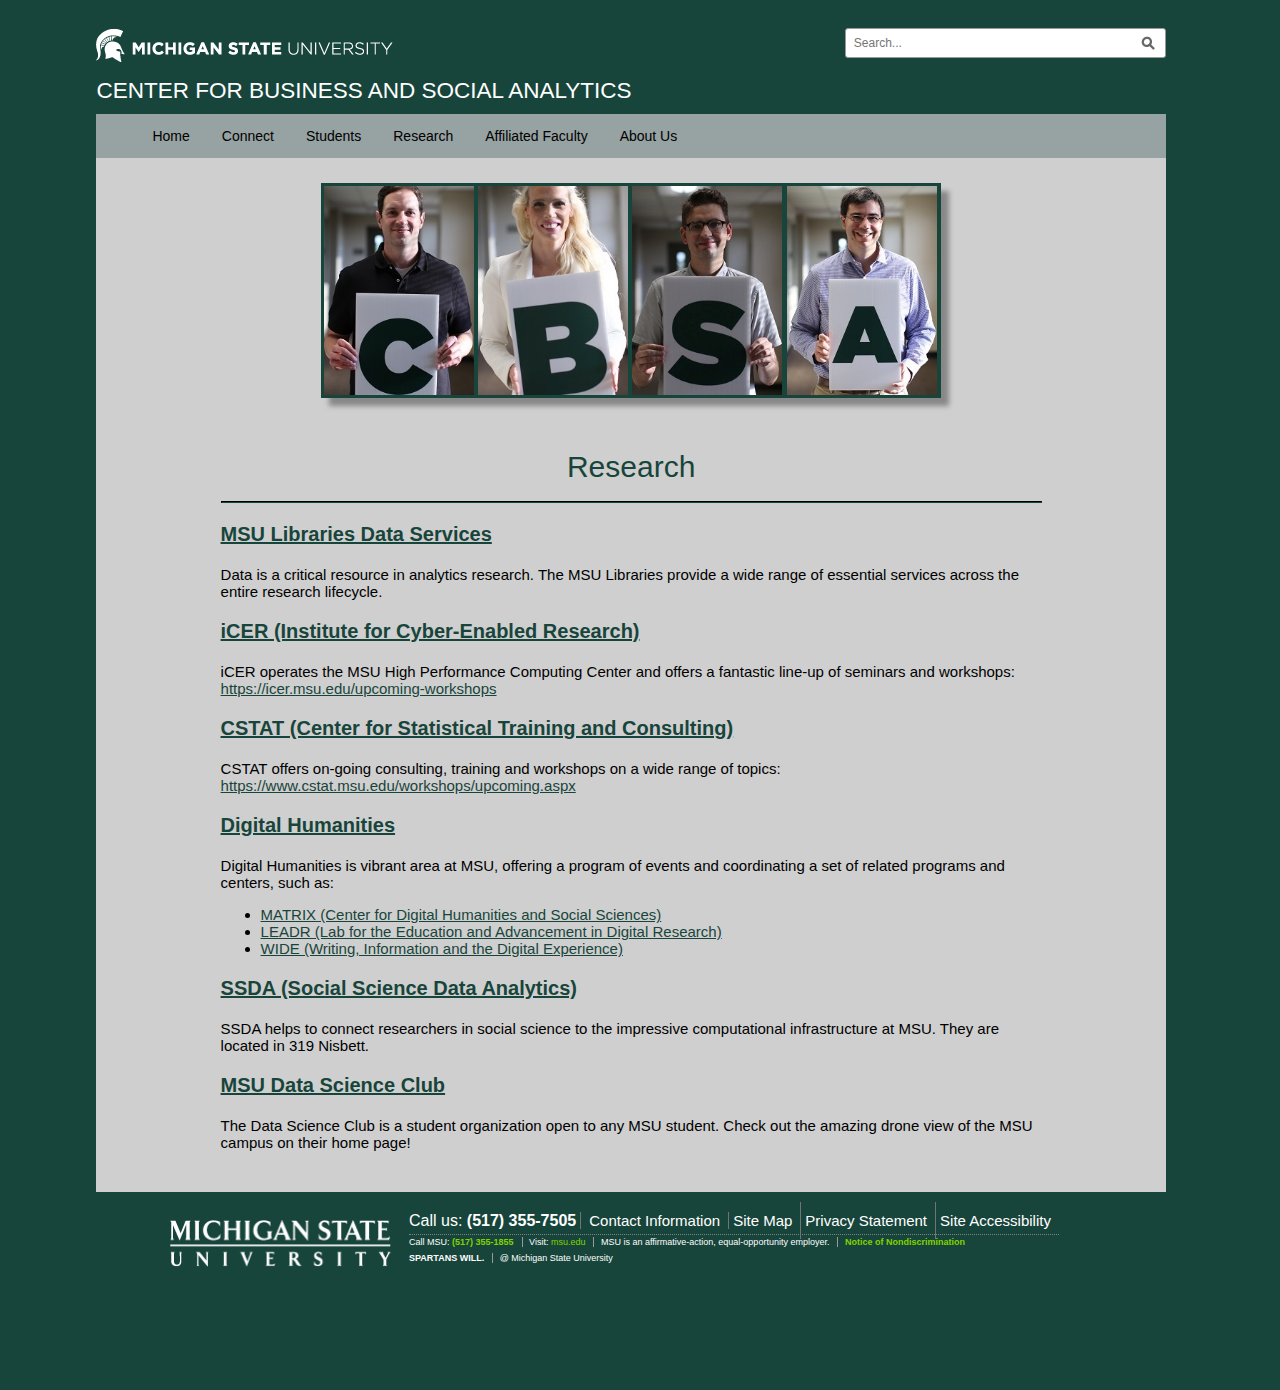
<file: web-app/research.html>
<!doctype html>
<html class="no-js" lang="en">
    <head>
        <meta charset="utf-8">
        <meta http-equiv="x-ua-compatible" content="ie=edge">
        <title>Research | Center for Business and Social Analytics</title>
        <meta name="description" content="">
        <meta name="viewport" content="width=device-width, initial-scale=1">
        <!-- External link (relative) to your main stylesheet -->
        <link rel="stylesheet" href="css/screen.css">
        <!-- External link (relative) to your javascript file -->
        <script src="js/index.js"></script>    
    </head>
    <body>
      <div id="fb-root"></div>
		  <script>(function(d, s, id) {
            var js, fjs = d.getElementsByTagName(s)[0];
            if (d.getElementById(id)) return;
            js = d.createElement(s); js.id = id;
            js.src = "//connect.facebook.net/en_US/sdk.js#xfbml=1&version=v2.8";
            fjs.parentNode.insertBefore(js, fjs);
          	}(document, 'script', 'facebook-jssdk'));
          </script>
      <header>
      	<div id="masthead-logo">
          <img src="images/masthead-helmet-white.png" alt="MSU masthead logo" />
        </div>
        <div id="search-tool-box">
      	<!-- if you are using u.search.msu.edu use the following form values -->
      	<!-- action should be equal to //u.search.msu.edu/index.php when using u.search.msu.edu -->
            <form>
                <input id="q" placeholder="Search..."/>
                <input id="btn_search" type="submit" value=""/>
            </form>
        </div>
      </header>
      <h1>CENTER FOR BUSINESS AND SOCIAL ANALYTICS</h1>
     <body>

    <ul class="topnav" id="myTopnav">
      <li><a href="index.html">Home</a></li>
      <li><a href="connect.html">Connect</a></li>
      <li><a href="students.html">Students</a></li>
      <li><a href="research.html">Research</a></li>
      <li><a href="affiliated_faculty.html">Affiliated Faculty</a></li>
      <li><a href="about_us.html">About Us</a></li>
      <li class="icon">
        <a href="javascript:void(0);" style="font-size:15px;" onclick="myFunction()">☰</a>
      </li>
    </ul>
    <script>
    function myFunction() {
        var x = document.getElementById("myTopnav");
        if (x.className === "topnav") {
            x.className += " responsive";
        } else {
            x.className = "topnav";
        }
    }
    </script>
    
    </body>
      <section>
        <div class="main">
         <div class="section-1">
           <div class="logo-format">
			  <div class="CBSA-logo">
				<div id="imageC"></div>
				<div id="imageB"></div>
				<div id="imageS"></div>
				<div id="imageA"></div>
			  </div>
			</div>
           <br>
           <h2>Research</h2>
           <hr>
           
           <a href="https://www.lib.msu.edu/about/data/" target="_blank"><h3>MSU Libraries Data Services</h3></a>
           <p>Data is a critical resource in analytics research.  The MSU Libraries provide a wide range of essential services across the entire research lifecycle.</p>
           
           <a href="https://icer.msu.edu/" target="_blank"><h3>iCER  (Institute for Cyber-Enabled Research)</h3></a>
           <p>iCER operates the MSU High Performance Computing Center and offers a fantastic line-up of seminars and workshops: <a href="https://icer.msu.edu/upcoming-workshops" target="_blank">https://icer.msu.edu/upcoming-workshops</a></p>
           
           <a href="https://www.cstat.msu.edu/" target="_blank"><h3>CSTAT (Center for Statistical Training and Consulting)</h3></a>
           <p>CSTAT offers on-going consulting, training and workshops on a wide range of topics: <a href="https://www.cstat.msu.edu/workshops/upcoming.aspx" target="_blank">https://www.cstat.msu.edu/workshops/upcoming.aspx</a></p>
           
           <a href="http://digitalhumanities.msu.edu/"target="_blank"><h3>Digital Humanities</h3></a>
           <p>Digital Humanities is vibrant area at MSU, offering a program of events and coordinating a set of related programs and centers, such as:</p>
           
           <ul>
           	<li>    <a href="http://matrix.msu.edu/" target="_blank">MATRIX (Center for Digital Humanities and Social Sciences)</a></li>
			<li>    <a href="http://leadr.msu.edu/" target="_blank">LEADR (Lab for the Education and Advancement in Digital Research)</a></li>
           	<li>	<a href="http://wide.cal.msu.edu/" target="_blank">WIDE (Writing, Information and the Digital Experience)</a></li>
           </ul>
           
            <a href="http://ssda.msu.edu/" target="_blank"><h3>SSDA (Social Science Data Analytics)</h3></a>
           <p>SSDA helps to connect researchers in social science to the impressive computational infrastructure at MSU.  They are located in 319 Nisbett.</p>
           
            <a href="http://msudatascience.com/" target="_blank"><h3>MSU Data Science Club</h3></a>
           <p>The Data Science Club is a student organization open to any MSU student. Check out the amazing drone view of the MSU campus on their home page!</p>
            
         <script type="text/javascript">
             doC();
             doB();
             doS();
             doA();
         </script>
         </div>
         <div class="section-2">
         	
              </div>
          </div>
        </div>
      </section>
      <footer>
        <div class="MSUwrapper dark-background" id="MSUstandardFooter" role="contentinfo">    <!-- class ’light-background' sets link colors -->
            <div class="fourMSUcolumns" id="standard-footer-MSU-wordmark">
                <a href="http://www.msu.edu">    <!-- Use green MSU wordmark -->
                    <img alt="Michigan State University Wordmark" class="screen-msuwordmark" src="images/msu-wordmark-white-221x47.png" height="47" width="221" />

                </a>
            </div>
            <div class="twelveMSUcolumns">
            <!-- change the css to using nth child instead of classes!!!!!!-->
                <div id="standard-footer-site-links">
                    <ul>
                        <li>Call us: <strong>(517) 355-7505</strong>
                        <li><a href="/contact">Contact Information</a>
                        <li><a href="/site-map">Site Map</a>
                        <li><a href="/privacy-statement">Privacy Statement</a>
                        <li><a href="/accessibility">Site Accessibility</a>
                    </ul>
                </div>
                <div id="standard-footer-MSU-info">
                    <ul>
                        <li>Call MSU: <span class="msu-phone"><strong>(517) 355-1855</strong></span></li>
                        <li>Visit: <strong><a href="http://msu.edu">msu.edu</a></strong></li>
                        <li>MSU is an affirmative-action, equal-opportunity employer.</li>
                        <li><a href="http://oie.msu.edu/"><strong>Notice of Nondiscrimination</strong></a></li>
                    </ul>
                    <ul>
                        <li class="spartans-will">Spartans Will.</li>
                        <li>@ Michigan State University</li>
                    </ul>
                </div>
            </div>
        </div>
      </footer>

<!-- ================================================== -->

        <!-- Add your site content here -->
        <!-- Relative URL image link example -->
    </body>
</html>
</file>
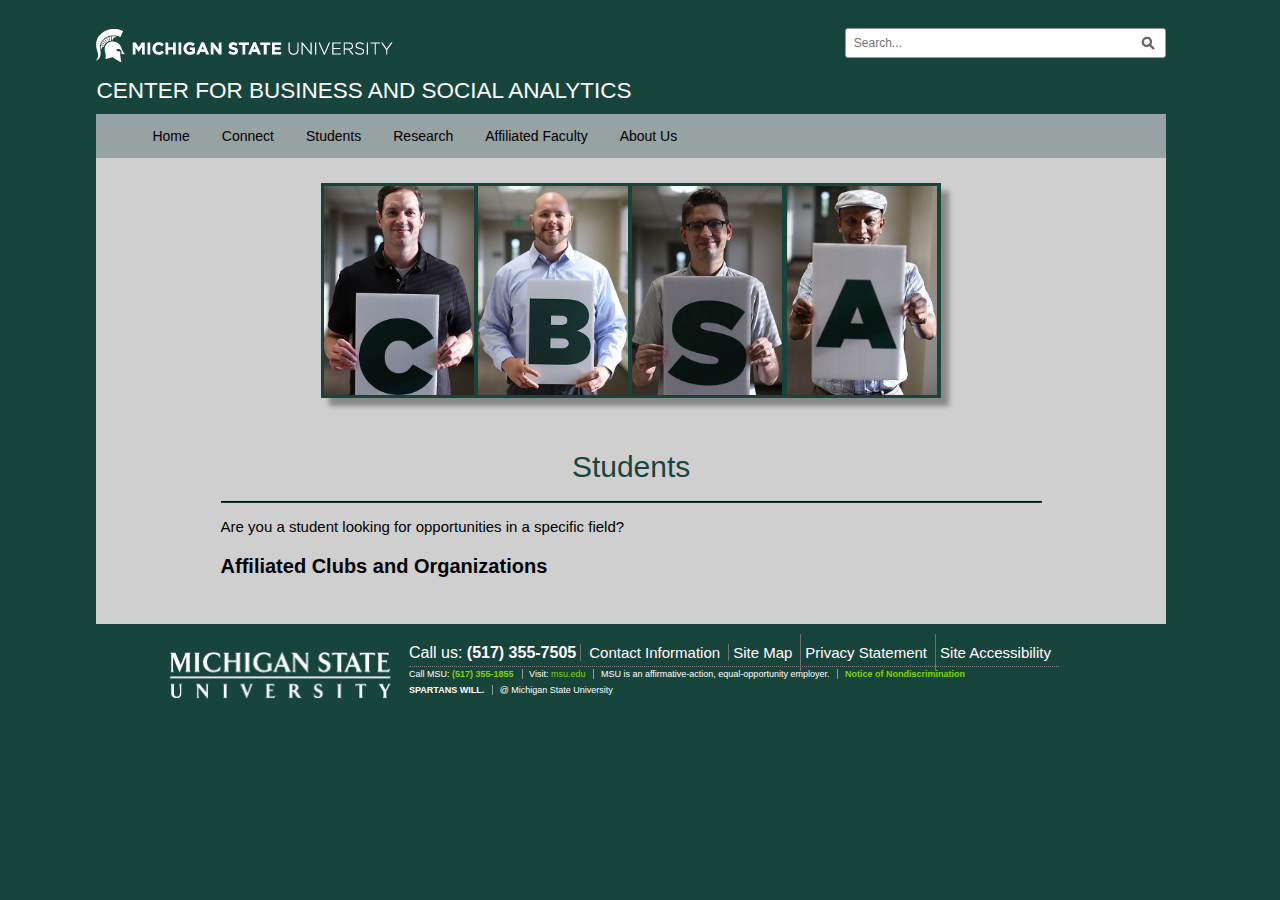
<file: web-app/students.html>
<!doctype html>
<html class="no-js" lang="en">
    <head>
        <meta charset="utf-8">
        <meta http-equiv="x-ua-compatible" content="ie=edge">
        <title>Students | Center for Business and Social Analytics</title>
        <meta name="description" content="">
        <meta name="viewport" content="width=device-width, initial-scale=1">
        <!-- External link (relative) to your main stylesheet -->
        <link rel="stylesheet" href="css/screen.css">
        <!-- External link (relative) to your javascript file -->
        <script src="js/index.js"></script>    
    </head>
    <body>
      <div id="fb-root"></div>
		  <script>(function(d, s, id) {
            var js, fjs = d.getElementsByTagName(s)[0];
            if (d.getElementById(id)) return;
            js = d.createElement(s); js.id = id;
            js.src = "//connect.facebook.net/en_US/sdk.js#xfbml=1&version=v2.8";
            fjs.parentNode.insertBefore(js, fjs);
          	}(document, 'script', 'facebook-jssdk'));
          </script>
      <header>
      	<div id="masthead-logo">
          <img src="images/masthead-helmet-white.png" alt="MSU masthead logo" />
        </div>
        <div id="search-tool-box">
      	<!-- if you are using u.search.msu.edu use the following form values -->
      	<!-- action should be equal to //u.search.msu.edu/index.php when using u.search.msu.edu -->
            <form>
                <input id="q" placeholder="Search..."/>
                <input id="btn_search" type="submit" value=""/>
            </form>
        </div>
      </header>
      <h1>CENTER FOR BUSINESS AND SOCIAL ANALYTICS</h1>
      <body>

    <ul class="topnav" id="myTopnav">
      <li><a href="index.html">Home</a></li>
      <li><a href="connect.html">Connect</a></li>
      <li><a href="students.html">Students</a></li>
      <li><a href="research.html">Research</a></li>
      <li><a href="affiliated_faculty.html">Affiliated Faculty</a></li>
      <li><a href="about_us.html">About Us</a></li>
      <li class="icon">
        <a href="javascript:void(0);" style="font-size:15px;" onclick="myFunction()">☰</a>
      </li>
    </ul>
    <script>
    function myFunction() {
        var x = document.getElementById("myTopnav");
        if (x.className === "topnav") {
            x.className += " responsive";
        } else {
            x.className = "topnav";
        }
    }
    </script>
    
    </body>
      <section>
        <div class="main">
         <div class="section-1">
           <div class="logo-format">
			  <div class="CBSA-logo">
				<div id="imageC"></div>
				<div id="imageB"></div>
				<div id="imageS"></div>
				<div id="imageA"></div>
			  </div>
			</div>
           <br>
           <h2>Students</h2>
           <hr>
           
           <p>Are you a student looking for opportunities in a specific field? </p>
           
           <h3>Affiliated Clubs and Organizations</h3>
           
         <script type="text/javascript">
             doC();
             doB();
             doS();
             doA();
         </script>
         </div>
         <div class="section-2">
         	
              </div>
          </div>
        </div>
      </section>
      <footer>
        <div class="MSUwrapper dark-background" id="MSUstandardFooter" role="contentinfo">    <!-- class ’light-background' sets link colors -->
            <div class="fourMSUcolumns" id="standard-footer-MSU-wordmark">
                <a href="http://www.msu.edu">    <!-- Use green MSU wordmark -->
                    <img alt="Michigan State University Wordmark" class="screen-msuwordmark" src="images/msu-wordmark-white-221x47.png" height="47" width="221" />

                </a>
            </div>
            <div class="twelveMSUcolumns">
            <!-- change the css to using nth child instead of classes!!!!!!-->
                <div id="standard-footer-site-links">
                    <ul>
                        <li>Call us: <strong>(517) 355-7505</strong>
                        <li><a href="/contact">Contact Information</a>
                        <li><a href="/site-map">Site Map</a>
                        <li><a href="/privacy-statement">Privacy Statement</a>
                        <li><a href="/accessibility">Site Accessibility</a>
                    </ul>
                </div>
                <div id="standard-footer-MSU-info">
                    <ul>
                        <li>Call MSU: <span class="msu-phone"><strong>(517) 355-1855</strong></span></li>
                        <li>Visit: <strong><a href="http://msu.edu">msu.edu</a></strong></li>
                        <li>MSU is an affirmative-action, equal-opportunity employer.</li>
                        <li><a href="http://oie.msu.edu/"><strong>Notice of Nondiscrimination</strong></a></li>
                    </ul>
                    <ul>
                        <li class="spartans-will">Spartans Will.</li>
                        <li>@ Michigan State University</li>
                    </ul>
                </div>
            </div>
        </div>
      </footer>

<!-- ================================================== -->

        <!-- Add your site content here -->
        <!-- Relative URL image link example -->
    </body>
</html>
</file>
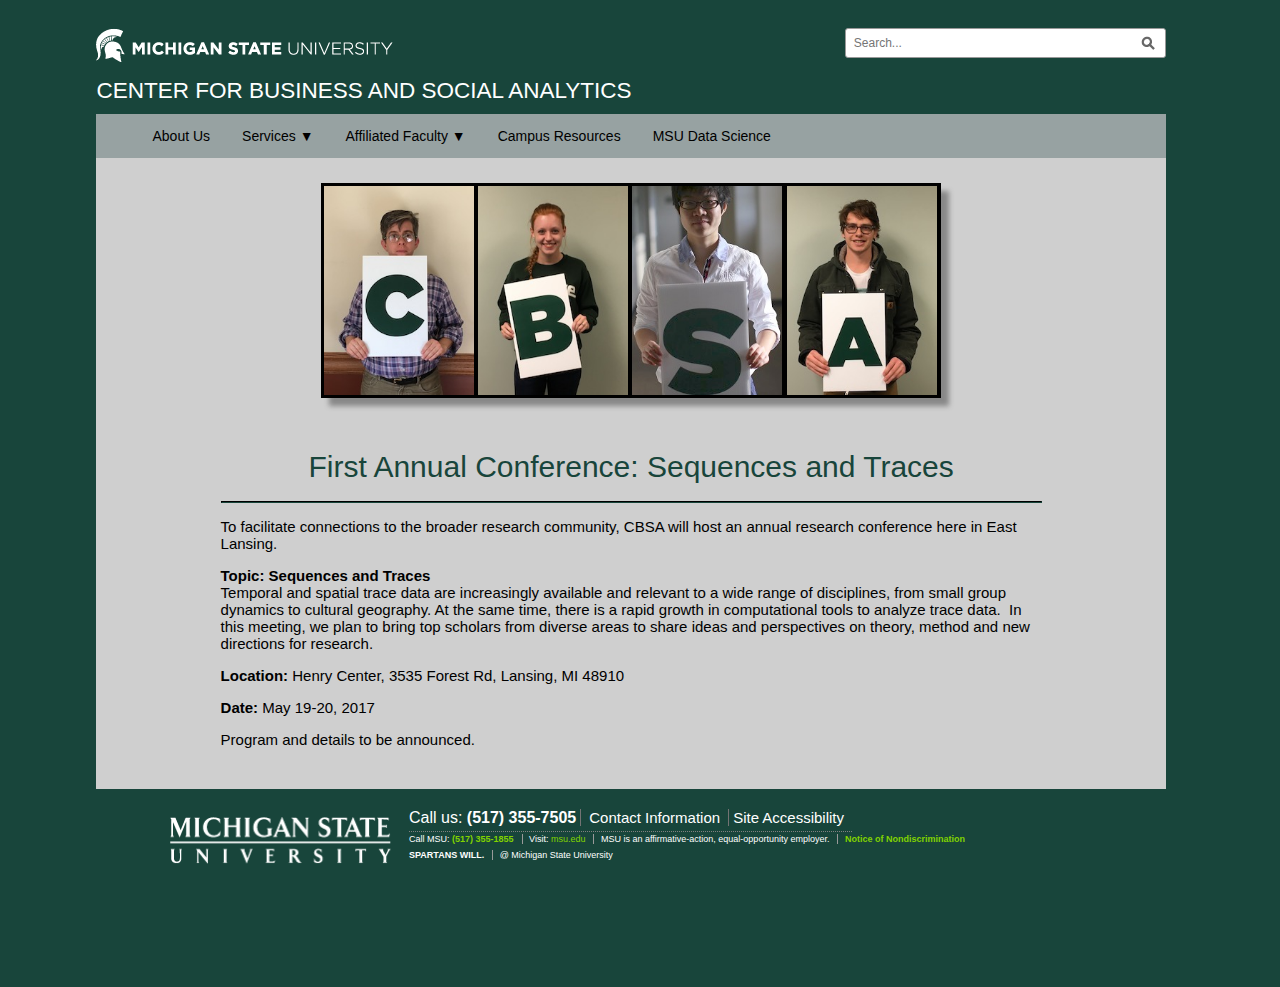
<file: grails-app/assets/cbsa/conference.html>
<!doctype html>
<html class="js" lang="en">

<head>
    <meta charset="utf-8">
    <meta http-equiv="x-ua-compatible" content="ie=edge">
    <title>First Annual Conference: Sequences and Traces | Center for Business and Social Analytics</title>
    <meta name="description" content="">
    <meta name="viewport" content="width=device-width, initial-scale=1">
    <link rel="stylesheet" href="css/screen.css">
    <script src="js/index.js"></script>
</head>

<body>
    <div id="fb-root"></div>
    <script>
        (function (d, s, id) {
            var js, fjs = d.getElementsByTagName(s)[0];
            if (d.getElementById(id)) return;
            js = d.createElement(s);
            js.id = id;
            js.src = "//connect.facebook.net/en_US/sdk.js#xfbml=1&version=v2.8";
            fjs.parentNode.insertBefore(js, fjs);
        }(document, 'script', 'facebook-jssdk'));
    </script>
    <header>
        <div id="masthead-logo"> <img id="msulogo" src="images/masthead-helmet-white.png" alt="MSU masthead logo" /> </div>
        <div id="search-tool-box">
            <form action="https://search.msu.edu/index.php" method="get">
                <input accesskey="4" id="q" name="q" placeholder="Search..." />
                <input id="btn_search" type="submit" value="" /> </form>
        </div>
    </header>
    <h1>CENTER FOR BUSINESS AND SOCIAL ANALYTICS</h1>
    <div id="navStore">
        <ul class="topnav navbar" id="myTopnav">
            <li><a href="index.html">About Us</a></li>
            <li><a href="#">Services &#9660;</a>
                <ul>
                    <li><a href="seed-grant.html">Seed Grant Program</a></li>
                    <li><a href="lunch.html">Free Lunch</a></li>
                    <li><a href="conference.html">Annual Conference</a></li>
                </ul>
            </li>
            <li><a href="#">Affiliated Faculty &#9660;</a>
                <ul>
                    <li><a href="/ScholarMap/home/list">List of Affiliated Faculty</a></li>
                    <li><a href="/ScholarMap/home">Explore CBSA Network</a></li>
                    <li><a href="/ScholarMap/login/auth">Sign Up</a></li>
                </ul>
            </li>
            <li><a href="resources.html">Campus Resources</a></li>
            <li><a href="http://msudatascience.com/" target="_blank">MSU Data Science</a></li>
            <li class="icon"> <a href="javascript:void(0);" style="font-size:15px;" onclick="myFunction()">☰</a> </li>
        </ul>
    </div>
    <script>
        function myFunction() {
            var x = document.getElementById("myTopnav");
            if (x.className === "topnav") {
                x.className += " responsive";
            }
            else {
                x.className = "topnav";
            }
        }
    </script>
    <section>
        <div class="main">
            <div class="section-1">
                <div class="logo-format">
                    <div class="CBSA-logo">
                        <div id="imageC"></div>
                        <div id="imageB"></div>
                        <div id="imageS"></div>
                        <div id="imageA"></div>
                    </div>
                </div>
                <br>
                <h2>
First Annual Conference: Sequences and Traces</h2>
                <hr>
                <p>To facilitate connections to the broader research community, CBSA will host an annual research conference here in East Lansing.</p>
                <p><strong>Topic: Sequences and Traces</strong>
                    <br> Temporal and spatial&nbsp;trace data are increasingly available and relevant to a wide range of disciplines, from small group dynamics to cultural geography. At the same time, there is a rapid growth in computational tools to analyze trace&nbsp;data. &nbsp;In this meeting, we plan to bring top scholars from diverse areas to share ideas and perspectives on theory, method and new directions for research.</p>
                <p><strong>Location:</strong> Henry Center,&nbsp;3535 Forest Rd, Lansing, MI 48910</p>
                <p><strong>Date:</strong> May 19-20, 2017</p>
                <p>Program and details to be announced.</p>
                <script type="text/javascript">
                    doC();
                    doB();
                    doS();
                    doA();
                </script>
            </div>
        </div>
    </section>
    <footer>
        <div class="MSUwrapper dark-background" id="MSUstandardFooter" role="contentinfo">
            <div class="fourMSUcolumns" id="standard-footer-MSU-wordmark">
                <a href="http://www.msu.edu"> <img alt="Michigan State University Wordmark" class="screen-msuwordmark" src="images/msu-wordmark-white-221x47.png" height="47" width="221" /> </a>
            </div>
            <div class="twelveMSUcolumns">
                <div id="standard-footer-site-links">
                    <ul>
                        <li>Call us: <strong>(517) 355-7505</strong>
                            <li><a href="https://msu.edu/contactus.html">Contact Information</a>
                                <li><a href="https://msu.edu/accessibility.html">Site Accessibility</a> </ul>
                </div>
                <div id="standard-footer-MSU-info">
                    <ul>
                        <li>Call MSU: <span class="msu-phone"><strong>(517) 355-1855</strong></span></li>
                        <li>Visit: <strong><a href="http://msu.edu">msu.edu</a></strong></li>
                        <li>MSU is an affirmative-action, equal-opportunity employer.</li>
                        <li><a href="http://oie.msu.edu/"><strong>Notice of Nondiscrimination</strong></a></li>
                    </ul>
                    <ul>
                        <li class="spartans-will">Spartans Will.</li>
                        <li>@ Michigan State University</li>
                    </ul>
                </div>
            </div>
        </div>
    </footer>
</body>

</html>
</file>
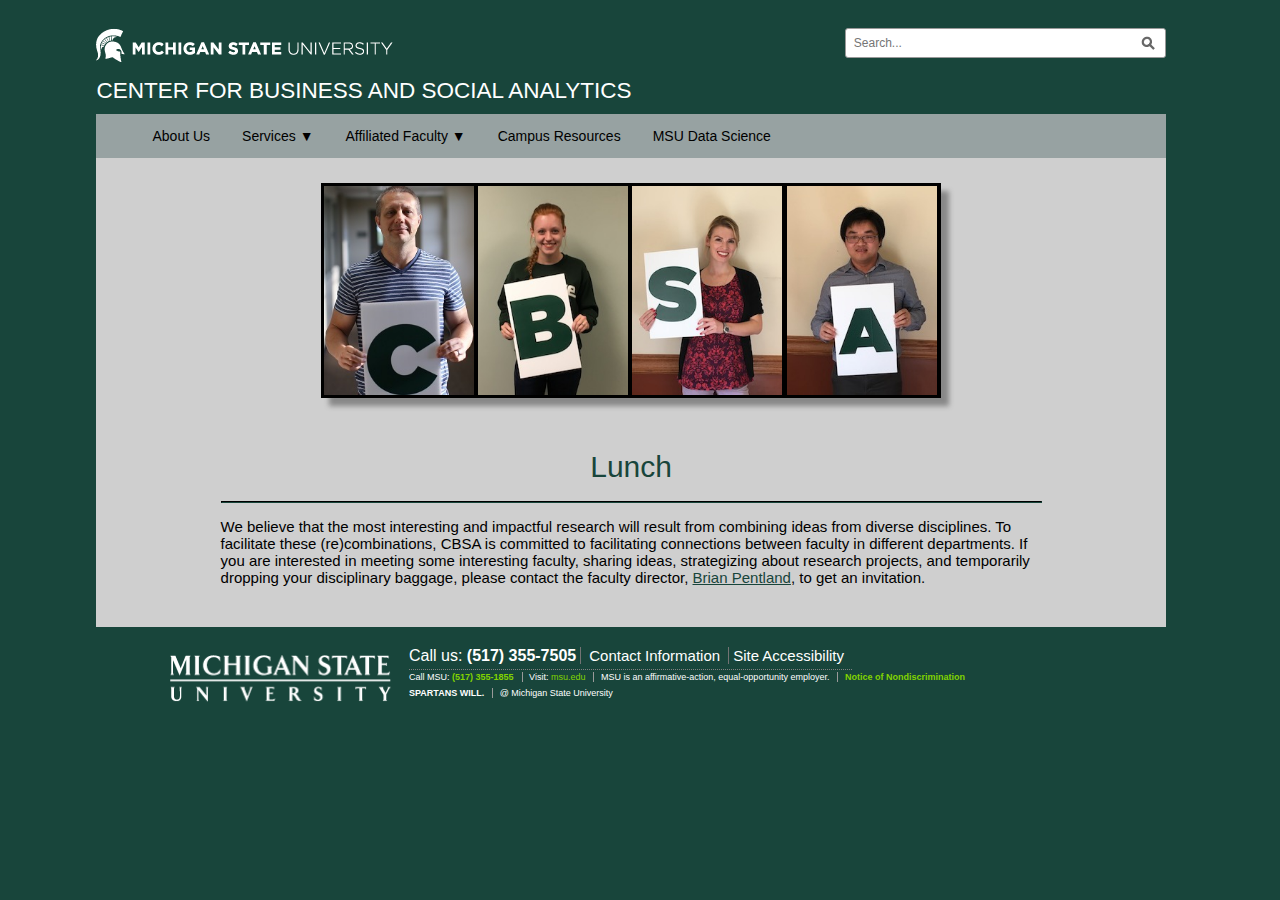
<file: grails-app/assets/cbsa/lunch.html>
<!doctype html>
<html class="js" lang="en">

<head>
    <meta charset="utf-8">
    <meta http-equiv="x-ua-compatible" content="ie=edge">
    <title>Lunch | Center for Business and Social Analytics</title>
    <meta name="description" content="">
    <meta name="viewport" content="width=device-width, initial-scale=1">
    <link rel="stylesheet" href="css/screen.css">
    <script src="js/index.js"></script>
</head>

<body>
    <div id="fb-root"></div>
    <script>
        (function (d, s, id) {
            var js, fjs = d.getElementsByTagName(s)[0];
            if (d.getElementById(id)) return;
            js = d.createElement(s);
            js.id = id;
            js.src = "//connect.facebook.net/en_US/sdk.js#xfbml=1&version=v2.8";
            fjs.parentNode.insertBefore(js, fjs);
        }(document, 'script', 'facebook-jssdk'));
    </script>
    <header>
        <div id="masthead-logo"> <img id="msulogo" src="images/masthead-helmet-white.png" alt="MSU masthead logo" /> </div>
        <div id="search-tool-box">
            <form action="https://search.msu.edu/index.php" method="get">
                <input accesskey="4" id="q" name="q" placeholder="Search..." />
                <input id="btn_search" type="submit" value="" /> </form>
        </div>
    </header>
    <h1>CENTER FOR BUSINESS AND SOCIAL ANALYTICS</h1>
    <div id="navStore">
        <ul class="topnav navbar" id="myTopnav">
            <li><a href="index.html">About Us</a></li>
            <li><a href="#">Services &#9660;</a>
                <ul>
                    <li><a href="seed-grant.html">Seed Grant Program</a></li>
                    <li><a href="lunch.html">Free Lunch</a></li>
                    <li><a href="conference.html">Annual Conference</a></li>
                </ul>
            </li>
            <li><a href="#">Affiliated Faculty &#9660;</a>
                <ul>
                    <li><a href="/ScholarMap/home/list">List of Affiliated Faculty</a></li>
                    <li><a href="/ScholarMap/home">Explore CBSA Network</a></li>
                    <li><a href="/ScholarMap/login/auth">Sign Up</a></li>
                </ul>
            </li>
            <li><a href="resources.html">Campus Resources</a></li>
            <li><a href="http://msudatascience.com/" target="_blank">MSU Data Science</a></li>
            <li class="icon"> <a href="javascript:void(0);" style="font-size:15px;" onclick="myFunction()">☰</a> </li>
        </ul>
    </div>
    <script>
        function myFunction() {
            var x = document.getElementById("myTopnav");
            if (x.className === "topnav") {
                x.className += " responsive";
            }
            else {
                x.className = "topnav";
            }
        }
    </script>
    <section>
        <div class="main">
            <div class="section-1">
                <div class="logo-format">
                    <div class="CBSA-logo">
                        <div id="imageC"></div>
                        <div id="imageB"></div>
                        <div id="imageS"></div>
                        <div id="imageA"></div>
                    </div>
                </div>
                <br>
                <h2>Lunch</h2>
                <hr>
                <p>We believe that the most interesting and impactful research will result from combining ideas from diverse disciplines. To facilitate these (re)combinations, CBSA is committed to facilitating connections between faculty in different departments. If you are interested in meeting some interesting faculty, sharing ideas, strategizing about research projects, and temporarily dropping your disciplinary baggage, please contact the faculty director, <a href="mailto:pentlan2@msu.edu?Subject=" target="_top">Brian Pentland</a>, to get an invitation.</p>
                <script type="text/javascript">
                    doC();
                    doB();
                    doS();
                    doA();
                </script>
            </div>
        </div>
    </section>
    <footer>
        <div class="MSUwrapper dark-background" id="MSUstandardFooter" role="contentinfo">
            <div class="fourMSUcolumns" id="standard-footer-MSU-wordmark">
                <a href="http://www.msu.edu"> <img alt="Michigan State University Wordmark" class="screen-msuwordmark" src="images/msu-wordmark-white-221x47.png" height="47" width="221" /> </a>
            </div>
            <div class="twelveMSUcolumns">
                <div id="standard-footer-site-links">
                    <ul>
                        <li>Call us: <strong>(517) 355-7505</strong>
                            <li><a href="https://msu.edu/contactus.html">Contact Information</a>
                                <li><a href="https://msu.edu/accessibility.html">Site Accessibility</a> </ul>
                </div>
                <div id="standard-footer-MSU-info">
                    <ul>
                        <li>Call MSU: <span class="msu-phone"><strong>(517) 355-1855</strong></span></li>
                        <li>Visit: <strong><a href="http://msu.edu">msu.edu</a></strong></li>
                        <li>MSU is an affirmative-action, equal-opportunity employer.</li>
                        <li><a href="http://oie.msu.edu/"><strong>Notice of Nondiscrimination</strong></a></li>
                    </ul>
                    <ul>
                        <li class="spartans-will">Spartans Will.</li>
                        <li>@ Michigan State University</li>
                    </ul>
                </div>
            </div>
        </div>
    </footer>
</body>

</html>
</file>
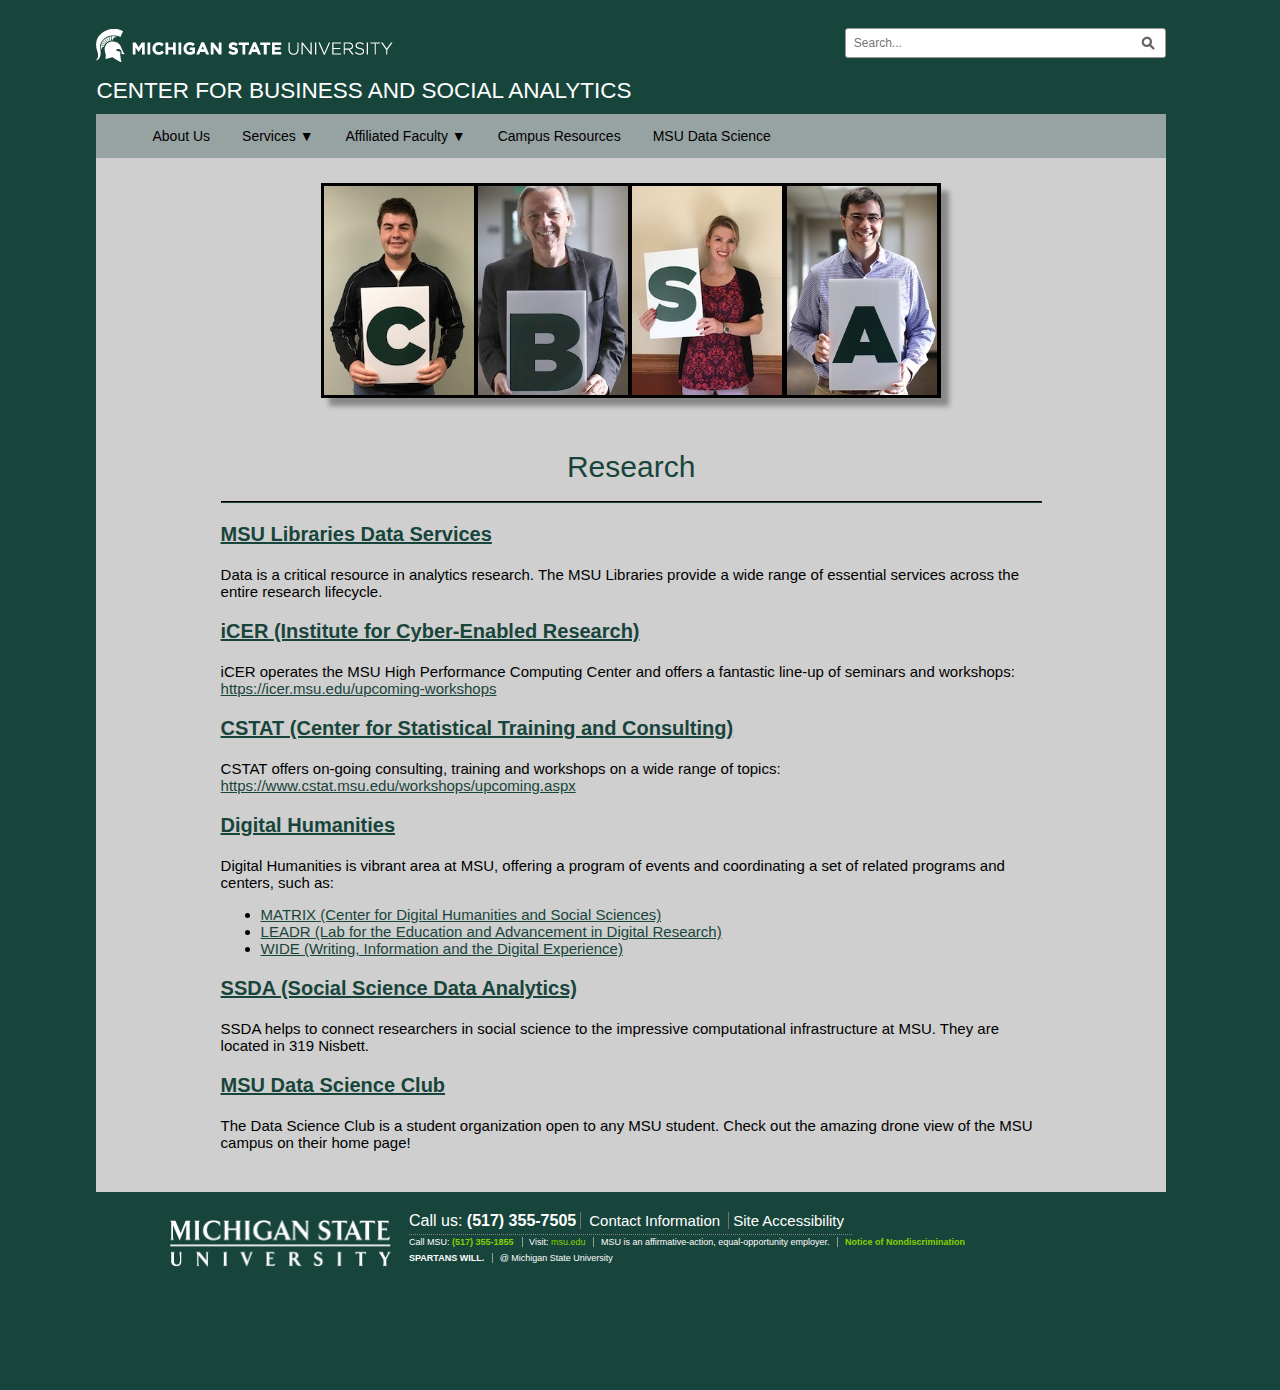
<file: grails-app/assets/cbsa/research.html>
<!doctype html>
<html class="js" lang="en">

<head>
    <meta charset="utf-8">
    <meta http-equiv="x-ua-compatible" content="ie=edge">
    <title>Research | Center for Business and Social Analytics</title>
    <meta name="description" content="">
    <meta name="viewport" content="width=device-width, initial-scale=1">
    <link rel="stylesheet" href="css/screen.css">
    <script src="js/index.js"></script>
</head>

<body>
    <div id="fb-root"></div>
    <script>
        (function (d, s, id) {
            var js, fjs = d.getElementsByTagName(s)[0];
            if (d.getElementById(id)) return;
            js = d.createElement(s);
            js.id = id;
            js.src = "//connect.facebook.net/en_US/sdk.js#xfbml=1&version=v2.8";
            fjs.parentNode.insertBefore(js, fjs);
        }(document, 'script', 'facebook-jssdk'));
    </script>
    <header>
        <div id="masthead-logo"> <img id="msulogo" src="images/masthead-helmet-white.png" alt="MSU masthead logo" /> </div>
        <div id="search-tool-box">
            <form action="https://search.msu.edu/index.php" method="get">
                <input accesskey="4" id="q" name="q" placeholder="Search..." />
                <input id="btn_search" type="submit" value="" /> </form>
        </div>
    </header>
    <h1>CENTER FOR BUSINESS AND SOCIAL ANALYTICS</h1>
    <div id="navStore">
        <ul class="topnav navbar" id="myTopnav">
            <li><a href="index.html">About Us</a></li>
            <li><a href="#">Services &#9660;</a>
                <ul>
                    <li><a href="seed-grant.html">Seed Grant Program</a></li>
                    <li><a href="lunch.html">Free Lunch</a></li>
                    <li><a href="conference.html">Annual Conference</a></li>
                </ul>
            </li>
            <li><a href="#">Affiliated Faculty &#9660;</a>
                <ul>
                    <li><a href="/ScholarMap/home/list">List of Affiliated Faculty</a></li>
                    <li><a href="/ScholarMap/home">Explore CBSA Network</a></li>
                    <li><a href="/ScholarMap/login/auth">Sign Up</a></li>
                </ul>
            </li>
            <li><a href="resources.html">Campus Resources</a></li>
            <li><a href="http://msudatascience.com/" target="_blank">MSU Data Science</a></li>
            <li class="icon"> <a href="javascript:void(0);" style="font-size:15px;" onclick="myFunction()">☰</a> </li>
        </ul>
    </div>
    <script>
        function myFunction() {
            var x = document.getElementById("myTopnav");
            if (x.className === "topnav") {
                x.className += " responsive";
            }
            else {
                x.className = "topnav";
            }
        }
    </script>
    <section>
        <div class="main">
            <div class="section-1">
                <div class="logo-format">
                    <div class="CBSA-logo">
                        <div id="imageC"></div>
                        <div id="imageB"></div>
                        <div id="imageS"></div>
                        <div id="imageA"></div>
                    </div>
                </div>
                <br>
                <h2>Research</h2>
                <hr> <a href="https://www.lib.msu.edu/about/data/" target="_blank"><h3>MSU Libraries Data Services</h3></a>
                <p>Data is a critical resource in analytics research. The MSU Libraries provide a wide range of essential services across the entire research lifecycle.</p> <a href="https://icer.msu.edu/" target="_blank"><h3>iCER  (Institute for Cyber-Enabled Research)</h3></a>
                <p>iCER operates the MSU High Performance Computing Center and offers a fantastic line-up of seminars and workshops: <a href="https://icer.msu.edu/upcoming-workshops" target="_blank">https://icer.msu.edu/upcoming-workshops</a></p> <a href="https://www.cstat.msu.edu/" target="_blank"><h3>CSTAT (Center for Statistical Training and Consulting)</h3></a>
                <p>CSTAT offers on-going consulting, training and workshops on a wide range of topics: <a href="https://www.cstat.msu.edu/workshops/upcoming.aspx" target="_blank">https://www.cstat.msu.edu/workshops/upcoming.aspx</a></p> <a href="http://digitalhumanities.msu.edu/" target="_blank"><h3>Digital Humanities</h3></a>
                <p>Digital Humanities is vibrant area at MSU, offering a program of events and coordinating a set of related programs and centers, such as:</p>
                <ul>
                    <li> <a href="http://matrix.msu.edu/" target="_blank">MATRIX (Center for Digital Humanities and Social Sciences)</a></li>
                    <li> <a href="http://leadr.msu.edu/" target="_blank">LEADR (Lab for the Education and Advancement in Digital Research)</a></li>
                    <li> <a href="http://wide.cal.msu.edu/" target="_blank">WIDE (Writing, Information and the Digital Experience)</a></li>
                </ul> <a href="http://ssda.msu.edu/" target="_blank"><h3>SSDA (Social Science Data Analytics)</h3></a>
                <p>SSDA helps to connect researchers in social science to the impressive computational infrastructure at MSU. They are located in 319 Nisbett.</p> <a href="http://msudatascience.com/" target="_blank"><h3>MSU Data Science Club</h3></a>
                <p>The Data Science Club is a student organization open to any MSU student. Check out the amazing drone view of the MSU campus on their home page!</p>
                <script type="text/javascript">
                    doC();
                    doB();
                    doS();
                    doA();
                </script>
            </div>
            <div class="section-2"> </div>
        </div>
    </section>
    <footer>
        <div class="MSUwrapper dark-background" id="MSUstandardFooter" role="contentinfo">
            <div class="fourMSUcolumns" id="standard-footer-MSU-wordmark">
                <a href="http://www.msu.edu"> <img alt="Michigan State University Wordmark" class="screen-msuwordmark" src="images/msu-wordmark-white-221x47.png" height="47" width="221" /> </a>
            </div>
            <div class="twelveMSUcolumns">
                <div id="standard-footer-site-links">
                    <ul>
                        <li>Call us: <strong>(517) 355-7505</strong>
                            <li><a href="https://msu.edu/contactus.html">Contact Information</a>
                                <li><a href="https://msu.edu/accessibility.html">Site Accessibility</a> </ul>
                </div>
                <div id="standard-footer-MSU-info">
                    <ul>
                        <li>Call MSU: <span class="msu-phone"><strong>(517) 355-1855</strong></span></li>
                        <li>Visit: <strong><a href="http://msu.edu">msu.edu</a></strong></li>
                        <li>MSU is an affirmative-action, equal-opportunity employer.</li>
                        <li><a href="http://oie.msu.edu/"><strong>Notice of Nondiscrimination</strong></a></li>
                    </ul>
                    <ul>
                        <li class="spartans-will">Spartans Will.</li>
                        <li>@ Michigan State University</li>
                    </ul>
                </div>
            </div>
        </div>
    </footer>
</body>

</html>
</file>
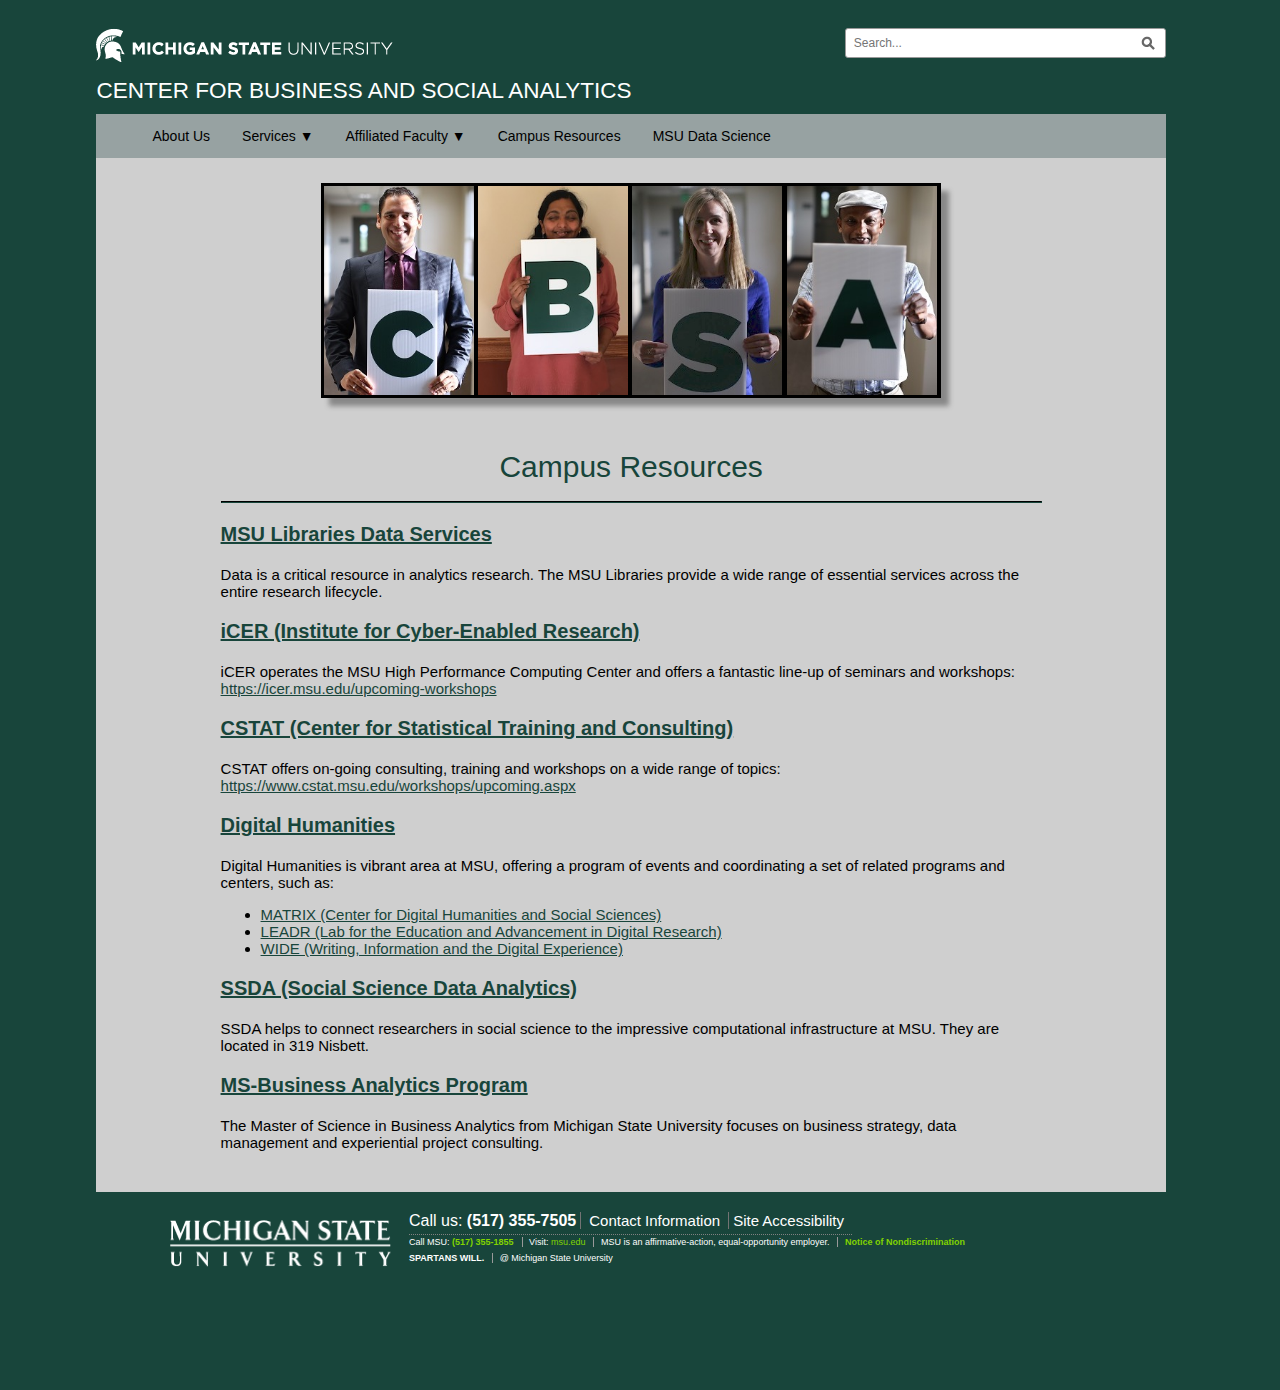
<file: grails-app/assets/cbsa/resources.html>
<!doctype html>
<html class="js" lang="en">

<head>
    <meta charset="utf-8">
    <meta http-equiv="x-ua-compatible" content="ie=edge">
    <title>Campus Resources | Center for Business and Social Analytics</title>
    <meta name="description" content="">
    <meta name="viewport" content="width=device-width, initial-scale=1">
    <link rel="stylesheet" href="css/screen.css">
    <script src="js/index.js"></script>
</head>

<body>
    <div id="fb-root"></div>
    <script>
        (function (d, s, id) {
            var js, fjs = d.getElementsByTagName(s)[0];
            if (d.getElementById(id)) return;
            js = d.createElement(s);
            js.id = id;
            js.src = "//connect.facebook.net/en_US/sdk.js#xfbml=1&version=v2.8";
            fjs.parentNode.insertBefore(js, fjs);
        }(document, 'script', 'facebook-jssdk'));
    </script>
    <header>
        <div id="masthead-logo"> <img id="msulogo" src="images/masthead-helmet-white.png" alt="MSU masthead logo" /> </div>
        <div id="search-tool-box">
            <form action="https://search.msu.edu/index.php" method="get">
                <input accesskey="4" id="q" name="q" placeholder="Search..." />
                <input id="btn_search" type="submit" value="" /> </form>
        </div>
    </header>
    <h1>CENTER FOR BUSINESS AND SOCIAL ANALYTICS</h1>
    <div id="navStore">
        <ul class="topnav navbar" id="myTopnav">
            <li><a href="index.html">About Us</a></li>
            <li><a href="#">Services &#9660;</a>
                <ul>
                    <li><a href="seed-grant.html">Seed Grant Program</a></li>
                    <li><a href="lunch.html">Free Lunch</a></li>
                    <li><a href="conference.html">Annual Conference</a></li>
                </ul>
            </li>
            <li><a href="#">Affiliated Faculty &#9660;</a>
                <ul>
                    <li><a href="/ScholarMap/home/list">List of Affiliated Faculty</a></li>
                    <li><a href="/ScholarMap/home">Explore CBSA Network</a></li>
                    <li><a href="/ScholarMap/login/auth">Sign Up</a></li>
                </ul>
            </li>
            <li><a href="resources.html">Campus Resources</a></li>
            <li><a href="http://msudatascience.com/" target="_blank">MSU Data Science</a></li>
            <li class="icon"> <a href="javascript:void(0);" style="font-size:15px;" onclick="myFunction()">☰</a> </li>
        </ul>
    </div>
    <script>
        function myFunction() {
            var x = document.getElementById("myTopnav");
            if (x.className === "topnav") {
                x.className += " responsive";
            }
            else {
                x.className = "topnav";
            }
        }
    </script>
    <section>
        <div class="main">
            <div class="section-1">
                <div class="logo-format">
                    <div class="CBSA-logo">
                        <div id="imageC"></div>
                        <div id="imageB"></div>
                        <div id="imageS"></div>
                        <div id="imageA"></div>
                    </div>
                </div>
                <br>
                <h2>Campus Resources</h2>
                <hr> <a href="https://www.lib.msu.edu/about/data/" target="_blank"><h3>MSU Libraries Data Services</h3></a>
                <p>Data is a critical resource in analytics research. The MSU Libraries provide a wide range of essential services across the entire research lifecycle.</p> <a href="https://icer.msu.edu/" target="_blank"><h3>iCER  (Institute for Cyber-Enabled Research)</h3></a>
                <p>iCER operates the MSU High Performance Computing Center and offers a fantastic line-up of seminars and workshops: <a href="https://icer.msu.edu/upcoming-workshops" target="_blank">https://icer.msu.edu/upcoming-workshops</a></p> <a href="https://www.cstat.msu.edu/" target="_blank"><h3>CSTAT (Center for Statistical Training and Consulting)</h3></a>
                <p>CSTAT offers on-going consulting, training and workshops on a wide range of topics: <a href="https://www.cstat.msu.edu/workshops/upcoming.aspx" target="_blank">https://www.cstat.msu.edu/workshops/upcoming.aspx</a></p> <a href="http://digitalhumanities.msu.edu/" target="_blank"><h3>Digital Humanities</h3></a>
                <p>Digital Humanities is vibrant area at MSU, offering a program of events and coordinating a set of related programs and centers, such as:</p>
                <ul>
                    <li> <a href="http://matrix.msu.edu/" target="_blank">MATRIX (Center for Digital Humanities and Social Sciences)</a></li>
                    <li> <a href="http://leadr.msu.edu/" target="_blank">LEADR (Lab for the Education and Advancement in Digital Research)</a></li>
                    <li> <a href="http://wide.cal.msu.edu/" target="_blank">WIDE (Writing, Information and the Digital Experience)</a></li>
                </ul> <a href="http://ssda.msu.edu/" target="_blank"><h3>SSDA (Social Science Data Analytics)</h3></a>
                <p>SSDA helps to connect researchers in social science to the impressive computational infrastructure at MSU. They are located in 319 Nisbett.</p> <a href="http://accounting.broad.msu.edu/welcome/ms-business-analytics/" target="_blank"><h3>MS-Business Analytics Program</h3></a>
                <p>The Master of Science in Business Analytics from Michigan State University focuses on business strategy, data management and experiential project consulting.</p>
                <script type="text/javascript">
                    doC();
                    doB();
                    doS();
                    doA();
                </script>
            </div>
            <div class="section-2"> </div>
        </div>
    </section>
    <footer>
        <div class="MSUwrapper dark-background" id="MSUstandardFooter" role="contentinfo">
            <div class="fourMSUcolumns" id="standard-footer-MSU-wordmark">
                <a href="http://www.msu.edu"> <img alt="Michigan State University Wordmark" class="screen-msuwordmark" src="images/msu-wordmark-white-221x47.png" height="47" width="221" /> </a>
            </div>
            <div class="twelveMSUcolumns">
                <div id="standard-footer-site-links">
                    <ul>
                        <li>Call us: <strong>(517) 355-7505</strong>
                            <li><a href="https://msu.edu/contactus.html">Contact Information</a>
                                <li><a href="https://msu.edu/accessibility.html">Site Accessibility</a> </ul>
                </div>
                <div id="standard-footer-MSU-info">
                    <ul>
                        <li>Call MSU: <span class="msu-phone"><strong>(517) 355-1855</strong></span></li>
                        <li>Visit: <strong><a href="http://msu.edu">msu.edu</a></strong></li>
                        <li>MSU is an affirmative-action, equal-opportunity employer.</li>
                        <li><a href="http://oie.msu.edu/"><strong>Notice of Nondiscrimination</strong></a></li>
                    </ul>
                    <ul>
                        <li class="spartans-will">Spartans Will.</li>
                        <li>@ Michigan State University</li>
                    </ul>
                </div>
            </div>
        </div>
    </footer>
</body>

</html>
</file>
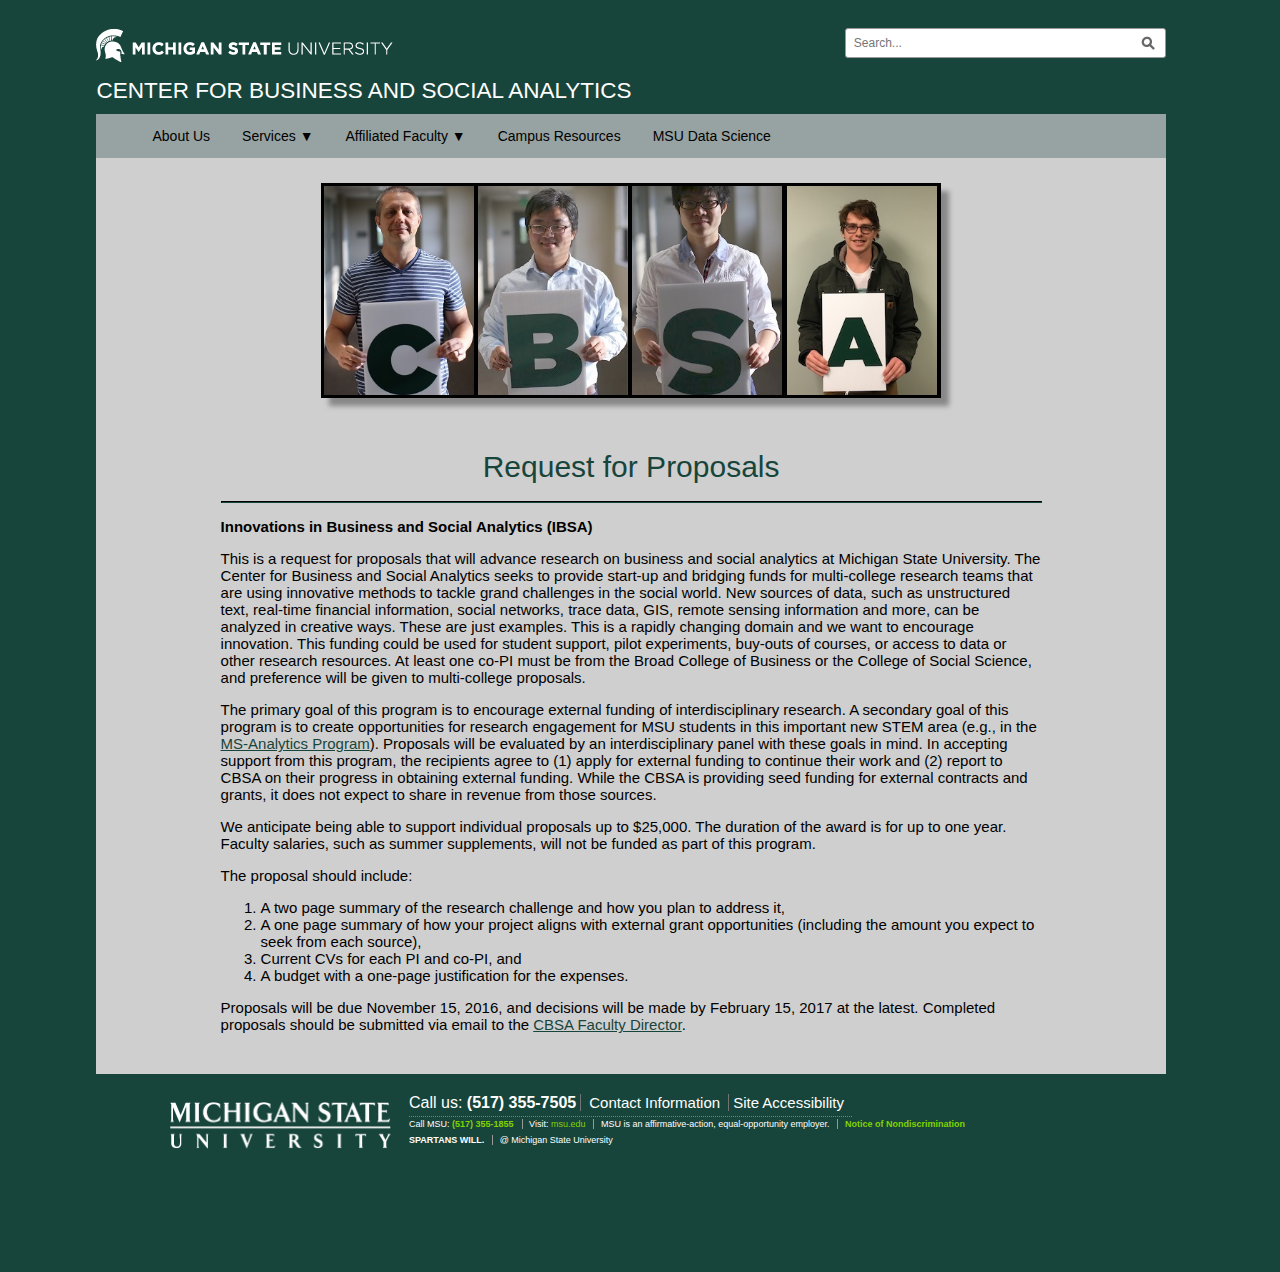
<file: grails-app/assets/cbsa/seed-grant.html>
<!doctype html>
<html class="js" lang="en">

<head>
    <meta charset="utf-8">
    <meta http-equiv="x-ua-compatible" content="ie=edge">
    <title>Request for Proposals | Center for Business and Social Analytics</title>
    <meta name="description" content="">
    <meta name="viewport" content="width=device-width, initial-scale=1">
    <link rel="stylesheet" href="css/screen.css">
    <script src="js/index.js"></script>
</head>

<body>
    <div id="fb-root"></div>
    <script>
        (function (d, s, id) {
            var js, fjs = d.getElementsByTagName(s)[0];
            if (d.getElementById(id)) return;
            js = d.createElement(s);
            js.id = id;
            js.src = "//connect.facebook.net/en_US/sdk.js#xfbml=1&version=v2.8";
            fjs.parentNode.insertBefore(js, fjs);
        }(document, 'script', 'facebook-jssdk'));
    </script>
    <header>
        <div id="masthead-logo"> <img id="msulogo" src="images/masthead-helmet-white.png" alt="MSU masthead logo" /> </div>
        <div id="search-tool-box">
            <form action="https://search.msu.edu/index.php" method="get">
                <input accesskey="4" id="q" name="q" placeholder="Search..." />
                <input id="btn_search" type="submit" value="" /> </form>
        </div>
    </header>
    <h1>CENTER FOR BUSINESS AND SOCIAL ANALYTICS</h1>
    <div id="navStore">
        <ul class="topnav navbar" id="myTopnav">
            <li><a href="index.html">About Us</a></li>
            <li><a href="#">Services &#9660;</a>
                <ul>
                    <li><a href="seed-grant.html">Seed Grant Program</a></li>
                    <li><a href="lunch.html">Free Lunch</a></li>
                    <li><a href="conference.html">Annual Conference</a></li>
                </ul>
            </li>
            <li><a href="#">Affiliated Faculty &#9660;</a>
                <ul>
                    <li><a href="/ScholarMap/home/list">List of Affiliated Faculty</a></li>
                    <li><a href="/ScholarMap/home">Explore CBSA Network</a></li>
                    <li><a href="/ScholarMap/login/auth">Sign Up</a></li>
                </ul>
            </li>
            <li><a href="resources.html">Campus Resources</a></li>
            <li><a href="http://msudatascience.com/" target="_blank">MSU Data Science</a></li>
            <li class="icon"> <a href="javascript:void(0);" style="font-size:15px;" onclick="myFunction()">☰</a> </li>
        </ul>
    </div>
    <script>
        function myFunction() {
            var x = document.getElementById("myTopnav");
            if (x.className === "topnav") {
                x.className += " responsive";
            }
            else {
                x.className = "topnav";
            }
        }
    </script>
    <section>
        <div class="main">
            <div class="section-1">
                <div class="logo-format">
                    <div class="CBSA-logo">
                        <div id="imageC"></div>
                        <div id="imageB"></div>
                        <div id="imageS"></div>
                        <div id="imageA"></div>
                    </div>
                </div>
                <br>
                <h2>Request for Proposals</h2>
                <hr>
                <div class="entry-content">
                    <p><strong>Innovations in Business and Social Analytics (IBSA)</strong></p>
                    <p>This is a request for proposals that will advance research on business and social analytics at Michigan State University. The Center for Business and Social Analytics seeks to provide start-up and bridging funds for multi-college research teams that are using innovative methods to tackle grand challenges in the social world. New sources of data, such as unstructured text, real-time financial information, social networks, trace data, GIS, remote sensing information and more, can be analyzed in creative ways. These are just examples. This is a rapidly changing domain and we want to encourage innovation. This funding could be used for student support, pilot experiments, buy-outs of courses, or access to data or other research resources. At least one co-PI must be from the Broad College of Business or the College of Social Science, and preference will be given to multi-college proposals.</p>
                    <p>The primary goal of this program is to encourage external funding of interdisciplinary research. A secondary goal of this program is to create opportunities for research engagement for MSU students in this important new STEM area (e.g., in the <a href="http://accounting.broad.msu.edu/welcome/ms-business-analytics/" target="_blank">MS-Analytics Program</a>). Proposals will be evaluated by an interdisciplinary panel with these goals in mind. In accepting support from this program, the recipients agree to (1) apply for external funding to continue their work and (2) report to CBSA on their progress in obtaining external funding. While the CBSA is providing seed funding for external contracts and grants, it does not expect to share in revenue from those sources.</p>
                    <p>We anticipate being able to support individual proposals up to $25,000. The duration of the award is for up to one year. Faculty salaries, such as summer supplements, will not be funded as part of this program.</p>
                    <p>The proposal should include:</p>
                    <ol>
                        <li>A two page summary of the research challenge and how you plan to address it,</li>
                        <li>A one page summary of how your project aligns with external grant opportunities (including the amount you expect to seek from each source),</li>
                        <li>Current CVs for each PI and co-PI, and</li>
                        <li>A budget with a one-page justification for the expenses.</li>
                    </ol>
                    <p>Proposals will be due November 15, 2016, and decisions will be made by February 15, 2017 at the latest. Completed proposals should be submitted via email to the <a href="mailto:pentlan2@msu.edu">CBSA Faculty Director</a>.</p>
                </div>
            </div>
            <script type="text/javascript">
                doC();
                doB();
                doS();
                doA();
            </script>
        </div>
        <div class="section-2"> </div>
    </section>
    <footer>
        <div class="MSUwrapper dark-background" id="MSUstandardFooter" role="contentinfo">
            <div class="fourMSUcolumns" id="standard-footer-MSU-wordmark">
                <a href="http://www.msu.edu"> <img alt="Michigan State University Wordmark" class="screen-msuwordmark" src="images/msu-wordmark-white-221x47.png" height="47" width="221" /> </a>
            </div>
            <div class="twelveMSUcolumns">
                <div id="standard-footer-site-links">
                    <ul>
                        <li>Call us: <strong>(517) 355-7505</strong>
                            <li><a href="https://msu.edu/contactus.html">Contact Information</a>
                                <li><a href="https://msu.edu/accessibility.html">Site Accessibility</a> </ul>
                </div>
                <div id="standard-footer-MSU-info">
                    <ul>
                        <li>Call MSU: <span class="msu-phone"><strong>(517) 355-1855</strong></span></li>
                        <li>Visit: <strong><a href="http://msu.edu">msu.edu</a></strong></li>
                        <li>MSU is an affirmative-action, equal-opportunity employer.</li>
                        <li><a href="http://oie.msu.edu/"><strong>Notice of Nondiscrimination</strong></a></li>
                    </ul>
                    <ul>
                        <li class="spartans-will">Spartans Will.</li>
                        <li>@ Michigan State University</li>
                    </ul>
                </div>
            </div>
        </div>
    </footer>
</body>

</html>
</file>
<file: web-app/css/screen.css>
h1 {
	margin: 0 8.4% 0 7%;
	padding: 30px 0 10px 0;
	color: #FFFFFF;
	font-family: 'Gotham SSm A', 'Gotham SSm B', sans-serif;
	/*	font-family: 'gotham book';*/
	font-weight: 400;
	font-style: normal;
	font-size: 1.5em;
}

@media (max-width:450px) {
	h1 {
		font-size: .9em;
	}
	header {
		padding: 10%;
	}
}

h2 {
	text-align: center;
	color: #18453B;
	margin-top: 5px;
	margin-bottom: 0;
	padding: 30px 0 10px 0;
	font-family: 'Gotham SSm A', 'Gotham SSm B', sans-serif;
	font-weight: 400;
	font-style: normal;
	font-size: 30px;
}
h3 {
	font-family: 'Gotham SSm A', 'Gotham SSm B', sans-serif;
	font-size: 20px;
}
a {
	padding: 10px 0 10px 0;
	color: #18453B;
	font-family: 'Gotham SSm A', 'Gotham SSm B', sans-serif;
	font-weight: 400;
	font-style: normal;
	font-size: 15px;
}
a:hover {
	color: #000000;
}
p {
	font-family: 'Gotham SSm A', 'Gotham SSm B', sans-serif;
	}

body {
	/* #ccc is shorthand HEX for a light grey */
	background: #18453B;
	font-family: 'Gotham SSm A', 'Gotham SSm B', sans-serif;
	font-weight: 400;
	font-style: normal;
	font-size: 15px;
}
header {
	margin: 0 8.4% 0 7%;
	background: #18453B;
	padding: 20px 0 20px 0;
}
.welcome-info {
	padding: 10px 0 10px 0;
	color: #000000;
	font-family: 'Gotham SSm A', 'Gotham SSm B', sans-serif;
	font-weight: 400;
	font-style: normal;
	font-size: 15px;
}
.main {
	padding: 2%;
	width: 80.6%;
	margin: 0 8.4% 0 7%;
	background: #CFCFCF;
}
.main .section-1 {
	width: 80.6%;
	margin: 0 auto;
}

img {
	max-width: 100%;
	height: auto;
}

.logo-format {
	max-width: 95%;
	display: block;
	margin: 0 auto;
}

@media (max-width:1407px) {
	.logo-format {
		width: 620px;
		
	}
	#imageC {
		width: 150px;
	}
	#imageB {
		width: 150px;
	}
	#imageS {
		width: 150px;
	}
	#imageA {
		width: 150px;
	}
}

@media (max-width:1018px) {
	.logo-format {
		width: 420px;
		
	}
	#imageC {
		width: 100px;
	}
	#imageB {
		width: 100px;
	}
	#imageS {
		width: 100px;
	}
	#imageA {
		width: 100px;
	}
}

@media (max-width:694px) {
	.logo-format {
		width: 300px;
		
	}
	#imageC {
		width: 70px;
	}
	#imageB {
		width: 70px;
	}
	#imageS {
		width: 70px;
	}
	#imageA {
		width: 70px;
	}
}

@media (max-width:499px) {
	.logo-format {
		width: 180px;
		
	}
	#imageC {
		width: 40px;
	}
	#imageB {
		width: 40px;
	}
	#imageS {
		width: 40px;
	}
	#imageA {
		width: 40px;
	}
}

.CBSA-logo {
	max-width: 853px;
	display: block;
	margin: 0 auto;
	background: #18453B;
	border: 3px solid #18453B;
	box-shadow: 8px 8px 5px #888888;
}
.CBSA-logo-right {
	max-width: 853px;
	display: block;
	margin: 0 auto;
	background: #18453B;
	border: 3px solid #18453B;
	box-shadow: 8px 8px 5px #888888;
}
#imageC {

	display: inline-block;
	text-align: center;
	margin: auto 0;
}
#imageB {

	display: inline-block;
	text-align: center;
	margin: auto 0;
}
#imageS {
	
	display: inline-block;
	text-align: center;
	margin: auto 0;
}
#imageA {
	
	display: inline-block;
	text-align: center;
	margin: auto 0;
}
hr {
	border-color: #18453B;
}
#masthead-logo {
	float: left;
}
#search-tool-box {
	background: white;
	border: 1px solid #999999;
	border-radius: 3px;
	float: none;
	width: 90%;
	margin-bottom: 12px;
	height: 28px;
}

@media (min-width:895px) {
	#search-tool-box {
		width: 319px;
		float: right;
	}
}

@media (max-width:540px) {
	#search-tool-box {
		display:none;
	}
}

@media (max-width:894px) {
	#search-tool-box {
		width: 100px;
		float: right;
	}
	#btn_search {
		display:none;
	}
}

#search-tool-box input#q {
	width: 80%;
	padding-left: 8px;
	border: 0px;
	background-color: transparent;
	border-top-style: none;
	border-right-style: none;
	border-bottom-style: none;
	border-left-style: none;
	border-top-width: 0px;
	border-right-width: 0px;
	border-bottom-width: 0px;
	border-left-width: 0px;
	color: #666666;
	font-family: 'Gotham SSm A', 'Gotham SSm B', sans-serif;
	font-size: 12px;
	font-weight: normal;
	float: left;
	height: 26px;
	outline: none;
}
#btn_search {
	height: 28px;
	width: 34px;
	background: white url(../images/icon-search.png) no-repeat center;
	cursor: pointer;
	outline: 0px none;
	border: 0pc none;
	float: right;
	margin: 0 auto;
	text-indent: -9999px;
	text-transform: capitalize;
	border-radius: 0px 3px 3px 0px;
}


/* Change the link color to #111 (black) on hover */

ul.topnav a:hover {
	font-family: 'Gotham SSm A', 'Gotham SSm B', sans-serif;
	background-color: #535054;
	color: #FFFFFF;
}

li {
	font-family: 'Gotham SSm A', 'Gotham SSm B', sans-serif;
}

ul.topnav {
	font-size:14px;
	font-family: 'Gotham SSm A', 'Gotham SSm B', sans-serif;
    background-color: #97A2A2;
    margin: 0 8.4% 0 7%;
    list-style-type: none;
    overflow: hidden;
}

ul.topnav li {float: left;}

ul.topnav li a {
  font-family: 'Gotham SSm A', 'Gotham SSm B', sans-serif;
  display: inline-block;
  color: #000000;
  text-align: center;
  padding: 14px 16px;
  text-decoration: none;
  transition: 0.3s;
  font-size: 14px;
}

ul.topnav li.icon {display: none;}

@media screen and (max-width:860px) {
  ul.topnav li:not(:first-child) {display: none;}
  ul.topnav li.icon {
    float: right;
    display: inline-block;
  }
}

@media screen and (max-width:860px) {
  ul.topnav.responsive {position: relative;}
  ul.topnav.responsive li.icon {
    position: absolute;
    right: 0;
    top: 0;
  }
  ul.topnav.responsive li {
    float: none;
    display: inline;
  }
  ul.topnav.responsive li a {
    display: block;
    text-align: left;
  }
}
/*****************************************************************************************************/
/*                                                                                                   */
/*  Branding - MSU Masthead, Search Tool and Standard Footer                                         */
/*  Verify your website’s font size/weight/color to current branding styles for lines marked "V2.0"  */
/*                                                                                                   */
/*****************************************************************************************************/

/* #Set Page Width
================================================== */

.MSUwrapper {
	width: 100%;
	max-width: 940px;
	min-width: 940px;
	margin: 0 auto;
	clear: both;
    /* Branding styles */
    /* The following allows the Masthead and Footer to use Gotham font without affecting the rest of the site.  */
    /* If the site is already using Gotham font, the following (or similar CSS) should be moved to the body CSS */

    font-family: 'Gotham SSm A', 'Gotham SSm B', arial, sans-serif;    /* V2.0 */  
	font-weight: normal;    /* V2.0 */
	font-size: 16px;        /* V2.0 */
	font-size: 1rem;        /* V2.0 */
	-webkit-font-smoothing: antialiased;                   /* Fix for webkit rendering  */
	-moz-osx-font-smoothing: grayscale;                    /* Fix for firefox rendering */
}
/* You may have to adjust the max-width and min-width to fit the width of your site.
If the margin is set differently for your site, fix the margin here to reflect that. */

/* #MSU Masthead
================================================== */


#MSUheader {
	height: 60px;
}
#MSUmasthead {
	width: 50%;
	float: left;
	position: relative;
}
#MSUmasthead img.msugraphic-green {
	padding-top: 12px;
	display: block;
}
#MSUmasthead img.msugraphic-white {
	padding-top: 12px;
	display: none;
}
#MSUmasthead img.print-msugraphic {
	display: none;
}
/* Search Tool */

#MSUSearchTool form .hide {
	position: absolute;
	left: -9999px;
}
#MSUSearchTool {
	width: 50%;
	float: left;
	position: relative;
	margin-top: 14px;
}
#MSUSearchTool #search-tool-box {
	height: 28px;
	width: 319px;
	float: right;
	border: 1px solid #999;
	-webkit-border-radius: 3px;
	-moz-border-radius: 3px;
	border-radius: 3px;
	font-family: 'Gotham SSm A', 'Gotham SSm B', sans-serif;
}
#MSUSearchTool.white-fill #search-tool-box {
	background: #fff;
}
#MSUSearchTool.no-fill #search-tool-box {
	background: transparent;
}
#MSUSearchTool #btn_search {
	height: 28px;
	width: 34px;
	cursor: pointer;
	outline: 0px none;
	border: 0px none;
	float: right;
	margin: 0 auto;
	text-indent: -9999px;
	text-transform: capitalize;
	-webkit-border-radius: 0px 3px 3px 0px;
	-moz-border-radius: 0px 3px 3px 0px;
	border-radius: 0px 3px 3px 0px;
}
#MSUSearchTool.white-fill #btn_search {
	background: #fff url(../images/icon-search.png) no-repeat center;
}
#MSUSearchTool.no-fill #btn_search {
	background: transparent url(../images/icon-search.png) no-repeat center;
}
#MSUSearchTool #btn_search:hover {
	-moz-box-shadow: inset 0 0px 60px rgba(0,0,0,0.3);
	-webkit-box-shadow: inset 0 0px 60px rgba(0,0,0,0.3);
	box-shadow: inset 0 0px 60px rgba(0,0,0,0.3);
}
#MSUSearchTool input[name="q"] {
	width: 258px;
	background-color: transparent;
	border-top-style: none;
	border-right-style: none;
	border-bottom-style: none;
	border-left-style: none;
	border-top-width: 0px;
	border-right-width: 0px;
	border-bottom-width: 0px;
	border-left-width: 0px;
	color: #666;
	font-family: 'Gotham SSm A', 'Gotham SSm B', sans-serif;
	font-size: 12px;
	font-weight: normal;
	float: left;
	height: 28px;
	outline: none;
	padding-left: 12px;
	padding-top: 0px;
}

/* #MSU Footer
================================================== */

footer {
	width: 100%;
	padding-top: 20px;
	background-color: #18453B;
}

@media (max-width:1110px) {
  footer img {
    float: right;
  }
}

#MSUstandardFooter {
	height: 170px;
	font-family: 'Gotham SSm A', 'Gotham SSm B', sans-serif;
	-webkit-font-smoothing: antialiased;
	-moz-osx-font-smoothing: grayscale;
}
#MSUstandardFooter .fourMSUcolumns {
	width: 221px;
	float: left;
	position: relative;
	margin-right: 18px;
}
#MSUstandardFooter .fourMSUcolumns img {
	width: 100%;
	margin-top: 8px;
}
#MSUstandardFooter .thirteenMSUcolumns {    /* V2.0 */
	width: 660px;
	float: left;
	position: relative;
	margin: 5px 0px 0px 0px;
}
/* Website information with Call Us/Telephone (Footer line 1) */

#MSUstandardFooter #standard-footer-site-links ul {
	margin: 0px;
	padding: 0px;
	height: 22px;
	border-bottom: 1px dotted #808080;
	float: left;
	clear: right;
}
#MSUstandardFooter #standard-footer-site-links ul li {
	display: inline-block;
	padding-left: 4px;
	font-size: 12px;    /* V2.0 */
	font-size: 1rem;    /* V2.0 */
	margin-left: 0px;
	margin-right: 0px;
}
#MSUstandardFooter #standard-footer-site-links ul li:first-child {
	padding: 0px;
}
#MSUstandardFooter #standard-footer-site-links ul li:nth-child(2) a {
	padding: 0px 8px 0px 8px;
}
#MSUstandardFooter #standard-footer-site-links ul li:last-child a {
	border-right: none;
}
#MSUstandardFooter #standard-footer-site-links ul li a {
	text-decoration: none;
	padding-right: 8px;
	font-weight: 500;     /* V2.0 */
}
#MSUstandardFooter #standard-footer-site-links ul li a:hover {
	text-decoration: underline;
}
#MSUstandardFooter.light-background #standard-footer-site-links {
	color: #18453b;
}
#MSUstandardFooter.light-background #standard-footer-site-links a {
	color: #18453b;
	border-right: 1px solid #18453b;
}
#MSUstandardFooter.light-background #standard-footer-site-links ul li:nth-child(2) a {
	border-left: 1px solid #18354b;
}
#MSUstandardFooter.dark-background #standard-footer-site-links {
	color: #fff;
}
#MSUstandardFooter.dark-background #standard-footer-site-links ul li:nth-child(2) a {
	border-left: 1px solid #737373;
}
#MSUstandardFooter.dark-background #standard-footer-site-links a {
	color: #fff;
	border-right: 1px solid #737373;
}
/* Website information - no Call Us/Telephone (Footer line 1) */

#MSUstandardFooter #standard-footer-site-nocall-links ul {
	margin: 0px;
	padding: 0px;
	height: 22px;
	border-bottom: 1px dotted #808080;
	float: left;
	clear: right;
}
#MSUstandardFooter #standard-footer-site-nocall-links ul li {
	display: inline-block;
	font-size: 12px;    /* V2.0 */
 	font-size: 1rem;    /* V2.0 */
 	padding-left: 4px;
}
#MSUstandardFooter #standard-footer-site-nocall-links ul li:first-child {
	display: inline-block;
	font-size: 12px;    /* V2.0 */
	font-size: 1rem;    /* V2.0 */
	padding-left: 0px;
}
#MSUstandardFooter #standard-footer-site-nocall-links ul li a {
	padding: 0px 8px 0px 8px;
}
#MSUstandardFooter #standard-footer-site-nocall-links ul li a:first-child {
	padding: 0px 8px 0px 0px;
}
#MSUstandardFooter #standard-footer-site-nocall-links ul li a {
	padding-right: 8px;
	text-decoration: none;
	font-weight: 500;     /* V2.0 */
}
#MSUstandardFooter #standard-footer-site-nocall-links ul li a:hover {
	text-decoration: underline;
}
#MSUstandardFooter.light-background #standard-footer-site-nocall-links {
	color: #18453b;
}
#MSUstandardFooter.light-background #standard-footer-site-nocall-links ul li a {
	color: #18453b;
	border-right: 1px solid #18354b;
}
#MSUstandardFooter.light-background #standard-footer-site-nocall-links ul li:last-child a {
	border-right: none;
}
#MSUstandardFooter.dark-background #standard-footer-site-nocall-links {
	color: #fff;
}
#MSUstandardFooter.dark-background #standard-footer-site-nocall-links ul li a {
	color: #fff;
	border-right: 1px solid #737373;
}
#MSUstandardFooter.dark-background #standard-footer-site-nocall-links ul li:last-child a {
	color: #fff;
	border-right: none;
}
/* MSU information (Footer lines 2-3) */

#MSUstandardFooter #standard-footer-MSU-info {
	font-size: 9px;          /* V2.0 */
	font-size: 0.5625rem;    /* V2.0 */
	margin-top: 2px;
	padding-top: 0px;
	float: left;
	clear: right;
}
#MSUstandardFooter #standard-footer-MSU-info ul {
	margin: 0px;
	padding: 0px;
	height: 16px;
	font-size: 9px;          /* V2.0 */
	font-size: 0.5625rem;    /* V2.0 */
}
#MSUstandardFooter #standard-footer-MSU-info ul li {
	margin-bottom: 0px;
	line-height: 10px;
	display: inline;
	border-right: 1px solid #999;
	padding: 0px 8px 0px 4px;
	margin-left: 0px;
	margin-right: 0px;
}
#MSUstandardFooter #standard-footer-MSU-info ul li.spartans-will {
	text-transform: uppercase;
	font-weight: 600;    /* V2.0 */
}
#MSUstandardFooter #standard-footer-MSU-info ul li:first-child {
	padding-left: 0px;
}
#MSUstandardFooter #standard-footer-MSU-info ul li:last-child {
	border-right: 0px;
}
#MSUstandardFooter #standard-footer-MSU-info ul li a {
	text-decoration: none;
}
#MSUstandardFooter #standard-footer-MSU-info ul li a:hover {
	text-decoration: underline;
}
#MSUstandardFooter.light-background #standard-footer-MSU-info {
	color: #18453b;
}
#MSUstandardFooter.light-background #standard-footer-MSU-info a, #MSUstandardFooter.light-background #standard-footer-MSU-info .msu-phone {
	font-size: 0.5625rem;
	color: #4c7e00;    /* V2.0 */
}
#MSUstandardFooter.dark-background #standard-footer-MSU-info {
	color: #fff;
}
#MSUstandardFooter.dark-background #standard-footer-MSU-info a, #MSUstandardFooter.dark-background #standard-footer-MSU-info .msu-phone {
	font-size: 0.5625rem;
	color: #81d300;     /* V2.0 */
}
#standard-footer-MSU-wordmark img.print-msuwordmark {
	display: none;
}

/* #Print Styles
================================================== */
@media print {
	#MSUmasthead img.print-msugraphic, #standard-footer-MSU-wordmark img.print-msuwordmark {
		display: block;
	}
	#MSUmasthead img.msugraphic-green, #MSUmasthead img.msugraphic-white {
		display: none;
	}
	#standard-footer-MSU-wordmark img.msuwordmark-green, #standard-footer-MSU-wordmark img.msuwordmark-white {
		display: none;
	}
	#MSUSearchTool #search-tool-box {
		margin-right: 12px;
	}
}
</file>
<file: grails-app/assets/cbsa/css/screen.css>
h1 {
    margin: 0 8.4% 0 7%;
    padding: 30px 0 10px 0;
    color: #FFFFFF;
    font-family: 'Gotham SSm A', 'Gotham SSm B', sans-serif;
    /*	font-family: 'gotham book';*/
    font-weight: 400;
    font-style: normal;
    font-size: 1.5em;
}

@media (max-width:450px) {
    h1 {
        font-size: .9em;
    }
    header {
        padding: 10%;
    }
}

h2 {
    text-align: center;
    color: #18453B;
    margin-top: 5px;
    margin-bottom: 0;
    padding: 30px 0 10px 0;
    font-family: 'Gotham SSm A', 'Gotham SSm B', sans-serif;
    font-weight: 400;
    font-style: normal;
    font-size: 30px;
}

h3 {
    font-family: 'Gotham SSm A', 'Gotham SSm B', sans-serif;
    font-size: 20px;
}

a {
    padding: 10px 0 10px 0;
    color: #18453B;
    font-family: 'Gotham SSm A', 'Gotham SSm B', sans-serif;
    font-weight: 400;
    font-style: normal;
    font-size: 15px;
}

a:hover {
    color: #000000;
}

p {
    font-family: 'Gotham SSm A', 'Gotham SSm B', sans-serif;
}

body {
    /* #ccc is shorthand HEX for a light grey */
    background: #18453B;
    font-family: 'Gotham SSm A', 'Gotham SSm B', sans-serif;
    font-weight: 400;
    font-style: normal;
    font-size: 15px;
}

header {
    margin: 0 8.4% 0 7%;
    background: #18453B;
    padding: 20px 0 20px 0;
}

.welcome-info {
    padding: 10px 0 10px 0;
    color: #000000;
    font-family: 'Gotham SSm A', 'Gotham SSm B', sans-serif;
    font-weight: 400;
    font-style: normal;
    font-size: 15px;
}

.main {
    padding: 2%;
    width: 80.6%;
    margin: 0 8.4% 0 7%;
    background: #CFCFCF;
}

.main .section-1 {
    width: 80.6%;
    margin: 0 auto;
}

img {
    max-width: 100%;
    height: auto;
}

.logo-format {
    max-width: 95%;
    display: block;
    margin: 0 auto;
}

@media (max-width:1407px) {
    .logo-format {
        width: 620px;
    }
    #imageC {
        width: 150px;
    }
    #imageB {
        width: 150px;
    }
    #imageS {
        width: 150px;
    }
    #imageA {
        width: 150px;
    }
}

@media (max-width:1018px) {
    .logo-format {
        width: 420px;
    }
    #imageC {
        width: 100px;
    }
    #imageB {
        width: 100px;
    }
    #imageS {
        width: 100px;
    }
    #imageA {
        width: 100px;
    }
}

@media (max-width:694px) {
    .logo-format {
        width: 300px;
    }
    #imageC {
        width: 70px;
    }
    #imageB {
        width: 70px;
    }
    #imageS {
        width: 70px;
    }
    #imageA {
        width: 70px;
    }
}

@media (max-width:499px) {
    .logo-format {
        width: 180px;
    }
    #imageC {
        width: 40px;
    }
    #imageB {
        width: 40px;
    }
    #imageS {
        width: 40px;
    }
    #imageA {
        width: 40px;
    }
}


/*============  NAV BAR  ============*/

.navbar li ul {
    display: none;
    height: auto;
    margin: 0;
    padding: 0;
    position: absolute;
    background-color: #f9f9f9;
}

.navbar li:hover > ul {
    display: block;
}

.navbar li ul li {
    list-style-type: none;
    width: 100%;
    background: #97A2A2;
}

.navbar li ul li a {
    background: #97A2A2;
    width: 100%;
}

.navbar li ul li a:hover {
    background: #535054;
    width: 100%;
}

.navbar li ul {
    position: absolute;
    background: #97A2A2;
}

.navbar li ul li {
    background: #535054;
    clear: both;
}


/*===================================*/

.CBSA-logo {
    max-width: 853px;
    display: block;
    margin: 0 auto;
    background: #000;
    /*was #18453B */
    border: 3px solid #000;
    box-shadow: 8px 8px 5px #888888;
}

.CBSA-logo-right {
    max-width: 853px;
    display: block;
    margin: 0 auto;
    background: #18453B;
    border: 3px solid #18453B;
    box-shadow: 8px 8px 5px #888888;
}

#imageC {
    display: inline-block;
    text-align: center;
    margin: auto 0;
}

#imageB {
    display: inline-block;
    text-align: center;
    margin: auto 0;
}

#imageS {
    display: inline-block;
    text-align: center;
    margin: auto 0;
}

#imageA {
    display: inline-block;
    text-align: center;
    margin: auto 0;
}

hr {
    border-color: #18453B;
}

#masthead-logo {
    float: left;
}


#search-tool-box {
    background: white;
    border: 1px solid #999999;
    border-radius: 3px;
    float: none;
    width: 90%;
    margin-bottom: 12px;
    height: 28px;
}

@media (min-width:895px) {
    #search-tool-box {
        width: 319px;
        float: right;
    }
}

@media (max-width:540px) {
    #search-tool-box {
        display: none;
    }
}

@media (max-width:894px) {
    #search-tool-box {
        width: 100px;
        float: right;
    }
    #btn_search {
        display: none;
    }
}

#search-tool-box input#q {
    width: 80%;
    padding-left: 8px;
    border: 0px;
    background-color: transparent;
    border-top-style: none;
    border-right-style: none;
    border-bottom-style: none;
    border-left-style: none;
    border-top-width: 0px;
    border-right-width: 0px;
    border-bottom-width: 0px;
    border-left-width: 0px;
    color: #666666;
    font-family: 'Gotham SSm A', 'Gotham SSm B', sans-serif;
    font-size: 12px;
    font-weight: normal;
    float: left;
    height: 26px;
    outline: none;
}

#btn_search {
    height: 28px;
    width: 34px;
    background: white url(../images/icon-search.png) no-repeat center;
    cursor: pointer;
    outline: 0px none;
    border: 0pc none;
    float: right;
    margin: 0 auto;
    text-indent: -9999px;
    text-transform: capitalize;
    border-radius: 0px 3px 3px 0px;
}


/* Change the link color to #111 (black) on hover */

ul.topnav a:hover {
    font-family: 'Gotham SSm A', 'Gotham SSm B', sans-serif;
    background-color: #535054;
    color: #FFFFFF;
}

li {
    font-family: 'Gotham SSm A', 'Gotham SSm B', sans-serif;
}

ul.topnav {
    font-size: 14px;
    font-family: 'Gotham SSm A', 'Gotham SSm B', sans-serif;
    background-color: #97A2A2;
    margin: 0 8.4% 0 7%;
    list-style-type: none;
    overflow: hidden;
}

ul.topnav li {
    float: left;
}

ul.topnav li a {
    font-family: 'Gotham SSm A', 'Gotham SSm B', sans-serif;
    display: inline-block;
    color: #000000;
    text-align: center;
    padding: 14px 16px;
    text-decoration: none;
    transition: 0.3s;
    font-size: 14px;
}

ul.topnav li.icon {
    display: none;
}

@media screen and (max-width:860px) {
    ul.topnav li:not(:first-child) {
        display: none;
    }
    ul.topnav li.icon {
        float: right;
        display: inline-block;
    }
}

@media screen and (max-width:860px) {
    ul.topnav.responsive {
        position: relative;
    }
    ul.topnav.responsive li.icon {
        position: absolute;
        right: 0;
        top: 0;
    }
    ul.topnav.responsive li {
        float: none;
        display: inline;
    }
    ul.topnav.responsive li a {
        display: block;
        text-align: left;
    }
}

/* #Set Page Width
================================================== */

.MSUwrapper {
    width: 100%;
    max-width: 940px;
    min-width: 940px;
    margin: 0 auto;
    clear: both;
    /* Branding styles */
    /* The following allows the Masthead and Footer to use Gotham font without affecting the rest of the site.  */
    /* If the site is already using Gotham font, the following (or similar CSS) should be moved to the body CSS */
    font-family: 'Gotham SSm A', 'Gotham SSm B', arial, sans-serif;
    /* V2.0 */
    font-weight: normal;
    /* V2.0 */
    font-size: 16px;
    /* V2.0 */
    font-size: 1rem;
    /* V2.0 */
    -webkit-font-smoothing: antialiased;
    /* Fix for webkit rendering  */
    -moz-osx-font-smoothing: grayscale;
    /* Fix for firefox rendering */
}


/* #MSU Masthead
================================================== */

#MSUheader {
    height: 60px;
}

#MSUmasthead {
    width: 50%;
    float: left;
    position: relative;
}

#MSUmasthead img.msugraphic-green {
    padding-top: 12px;
    display: block;
}

#MSUmasthead img.msugraphic-white {
    padding-top: 12px;
    display: none;
}

#MSUmasthead img.print-msugraphic {
    display: none;
}


/* Search Tool */

#MSUSearchTool form .hide {
    position: absolute;
    left: -9999px;
}

#MSUSearchTool {
    width: 50%;
    float: left;
    position: relative;
    margin-top: 14px;
}

#MSUSearchTool #search-tool-box {
    height: 28px;
    width: 319px;
    float: right;
    border: 1px solid #999;
    -webkit-border-radius: 3px;
    -moz-border-radius: 3px;
    border-radius: 3px;
    font-family: 'Gotham SSm A', 'Gotham SSm B', sans-serif;
}

#MSUSearchTool.white-fill #search-tool-box {
    background: #fff;
}

#MSUSearchTool.no-fill #search-tool-box {
    background: transparent;
}

#MSUSearchTool #btn_search {
    height: 28px;
    width: 34px;
    cursor: pointer;
    outline: 0px none;
    border: 0px none;
    float: right;
    margin: 0 auto;
    text-indent: -9999px;
    text-transform: capitalize;
    -webkit-border-radius: 0px 3px 3px 0px;
    -moz-border-radius: 0px 3px 3px 0px;
    border-radius: 0px 3px 3px 0px;
}

#MSUSearchTool.white-fill #btn_search {
    background: #fff url(../images/icon-search.png) no-repeat center;
}

#MSUSearchTool.no-fill #btn_search {
    background: transparent url(../images/icon-search.png) no-repeat center;
}

#MSUSearchTool #btn_search:hover {
    -moz-box-shadow: inset 0 0px 60px rgba(0, 0, 0, 0.3);
    -webkit-box-shadow: inset 0 0px 60px rgba(0, 0, 0, 0.3);
    box-shadow: inset 0 0px 60px rgba(0, 0, 0, 0.3);
}

#MSUSearchTool input[name="q"] {
    width: 258px;
    background-color: transparent;
    border-top-style: none;
    border-right-style: none;
    border-bottom-style: none;
    border-left-style: none;
    border-top-width: 0px;
    border-right-width: 0px;
    border-bottom-width: 0px;
    border-left-width: 0px;
    color: #666;
    font-family: 'Gotham SSm A', 'Gotham SSm B', sans-serif;
    font-size: 12px;
    font-weight: normal;
    float: left;
    height: 28px;
    outline: none;
    padding-left: 12px;
    padding-top: 0px;
}


/* #MSU Footer
================================================== */

footer {
    width: 100%;
    padding-top: 20px;
    background-color: #18453B;
}

@media (max-width:1110px) {
    footer img {
        float: right;
    }
}

#MSUstandardFooter {
    height: 170px;
    font-family: 'Gotham SSm A', 'Gotham SSm B', sans-serif;
    -webkit-font-smoothing: antialiased;
    -moz-osx-font-smoothing: grayscale;
}

#MSUstandardFooter .fourMSUcolumns {
    width: 221px;
    float: left;
    position: relative;
    margin-right: 18px;
}

#MSUstandardFooter .fourMSUcolumns img {
    width: 100%;
    margin-top: 8px;
}

#MSUstandardFooter .thirteenMSUcolumns {
    /* V2.0 */
    width: 660px;
    float: left;
    position: relative;
    margin: 5px 0px 0px 0px;
}


/* Website information with Call Us/Telephone (Footer line 1) */

#MSUstandardFooter #standard-footer-site-links ul {
    margin: 0px;
    padding: 0px;
    height: 22px;
    border-bottom: 1px dotted #808080;
    float: left;
    clear: right;
}

#MSUstandardFooter #standard-footer-site-links ul li {
    display: inline-block;
    padding-left: 4px;
    font-size: 12px;
    /* V2.0 */
    font-size: 1rem;
    /* V2.0 */
    margin-left: 0px;
    margin-right: 0px;
}

#MSUstandardFooter #standard-footer-site-links ul li:first-child {
    padding: 0px;
}

#MSUstandardFooter #standard-footer-site-links ul li:nth-child(2) a {
    padding: 0px 8px 0px 8px;
}

#MSUstandardFooter #standard-footer-site-links ul li:last-child a {
    border-right: none;
}

#MSUstandardFooter #standard-footer-site-links ul li a {
    text-decoration: none;
    padding-right: 8px;
    font-weight: 500;
    /* V2.0 */
}

#MSUstandardFooter #standard-footer-site-links ul li a:hover {
    text-decoration: underline;
}

#MSUstandardFooter.light-background #standard-footer-site-links {
    color: #18453b;
}

#MSUstandardFooter.light-background #standard-footer-site-links a {
    color: #18453b;
    border-right: 1px solid #18453b;
}

#MSUstandardFooter.light-background #standard-footer-site-links ul li:nth-child(2) a {
    border-left: 1px solid #18354b;
}

#MSUstandardFooter.dark-background #standard-footer-site-links {
    color: #fff;
}

#MSUstandardFooter.dark-background #standard-footer-site-links ul li:nth-child(2) a {
    border-left: 1px solid #737373;
}

#MSUstandardFooter.dark-background #standard-footer-site-links a {
    color: #fff;
    border-right: 1px solid #737373;
}


/* Website information - no Call Us/Telephone (Footer line 1) */

#MSUstandardFooter #standard-footer-site-nocall-links ul {
    margin: 0px;
    padding: 0px;
    height: 22px;
    border-bottom: 1px dotted #808080;
    float: left;
    clear: right;
}

#MSUstandardFooter #standard-footer-site-nocall-links ul li {
    display: inline-block;
    font-size: 12px;
    /* V2.0 */
    font-size: 1rem;
    /* V2.0 */
    padding-left: 4px;
}

#MSUstandardFooter #standard-footer-site-nocall-links ul li:first-child {
    display: inline-block;
    font-size: 12px;
    /* V2.0 */
    font-size: 1rem;
    /* V2.0 */
    padding-left: 0px;
}

#MSUstandardFooter #standard-footer-site-nocall-links ul li a {
    padding: 0px 8px 0px 8px;
}

#MSUstandardFooter #standard-footer-site-nocall-links ul li a:first-child {
    padding: 0px 8px 0px 0px;
}

#MSUstandardFooter #standard-footer-site-nocall-links ul li a {
    padding-right: 8px;
    text-decoration: none;
    font-weight: 500;
    /* V2.0 */
}

#MSUstandardFooter #standard-footer-site-nocall-links ul li a:hover {
    text-decoration: underline;
}

#MSUstandardFooter.light-background #standard-footer-site-nocall-links {
    color: #18453b;
}

#MSUstandardFooter.light-background #standard-footer-site-nocall-links ul li a {
    color: #18453b;
    border-right: 1px solid #18354b;
}

#MSUstandardFooter.light-background #standard-footer-site-nocall-links ul li:last-child a {
    border-right: none;
}

#MSUstandardFooter.dark-background #standard-footer-site-nocall-links {
    color: #fff;
}

#MSUstandardFooter.dark-background #standard-footer-site-nocall-links ul li a {
    color: #fff;
    border-right: 1px solid #737373;
}

#MSUstandardFooter.dark-background #standard-footer-site-nocall-links ul li:last-child a {
    color: #fff;
    border-right: none;
}


/* MSU information (Footer lines 2-3) */

#MSUstandardFooter #standard-footer-MSU-info {
    font-size: 9px;
    /* V2.0 */
    font-size: 0.5625rem;
    /* V2.0 */
    margin-top: 2px;
    padding-top: 0px;
    float: left;
    clear: right;
}

#MSUstandardFooter #standard-footer-MSU-info ul {
    margin: 0px;
    padding: 0px;
    height: 16px;
    font-size: 9px;
    /* V2.0 */
    font-size: 0.5625rem;
    /* V2.0 */
}

#MSUstandardFooter #standard-footer-MSU-info ul li {
    margin-bottom: 0px;
    line-height: 10px;
    display: inline;
    border-right: 1px solid #999;
    padding: 0px 8px 0px 4px;
    margin-left: 0px;
    margin-right: 0px;
}

#MSUstandardFooter #standard-footer-MSU-info ul li.spartans-will {
    text-transform: uppercase;
    font-weight: 600;
    /* V2.0 */
}

#MSUstandardFooter #standard-footer-MSU-info ul li:first-child {
    padding-left: 0px;
}

#MSUstandardFooter #standard-footer-MSU-info ul li:last-child {
    border-right: 0px;
}

#MSUstandardFooter #standard-footer-MSU-info ul li a {
    text-decoration: none;
}

#MSUstandardFooter #standard-footer-MSU-info ul li a:hover {
    text-decoration: underline;
}

#MSUstandardFooter.light-background #standard-footer-MSU-info {
    color: #18453b;
}

#MSUstandardFooter.light-background #standard-footer-MSU-info a,
#MSUstandardFooter.light-background #standard-footer-MSU-info .msu-phone {
    font-size: 0.5625rem;
    color: #4c7e00;
    /* V2.0 */
}

#MSUstandardFooter.dark-background #standard-footer-MSU-info {
    color: #fff;
}

#MSUstandardFooter.dark-background #standard-footer-MSU-info a,
#MSUstandardFooter.dark-background #standard-footer-MSU-info .msu-phone {
    font-size: 0.5625rem;
    color: #81d300;
    /* V2.0 */
}

#standard-footer-MSU-wordmark img.print-msuwordmark {
    display: none;
}


/* #Print Styles
================================================== */

@media print {
    #MSUmasthead img.print-msugraphic,
    #standard-footer-MSU-wordmark img.print-msuwordmark {
        display: block;
    }
    #MSUmasthead img.msugraphic-green,
    #MSUmasthead img.msugraphic-white {
        display: none;
    }
    #standard-footer-MSU-wordmark img.msuwordmark-green,
    #standard-footer-MSU-wordmark img.msuwordmark-white {
        display: none;
    }
    #MSUSearchTool #search-tool-box {
        margin-right: 12px;
    }
}
</file>
